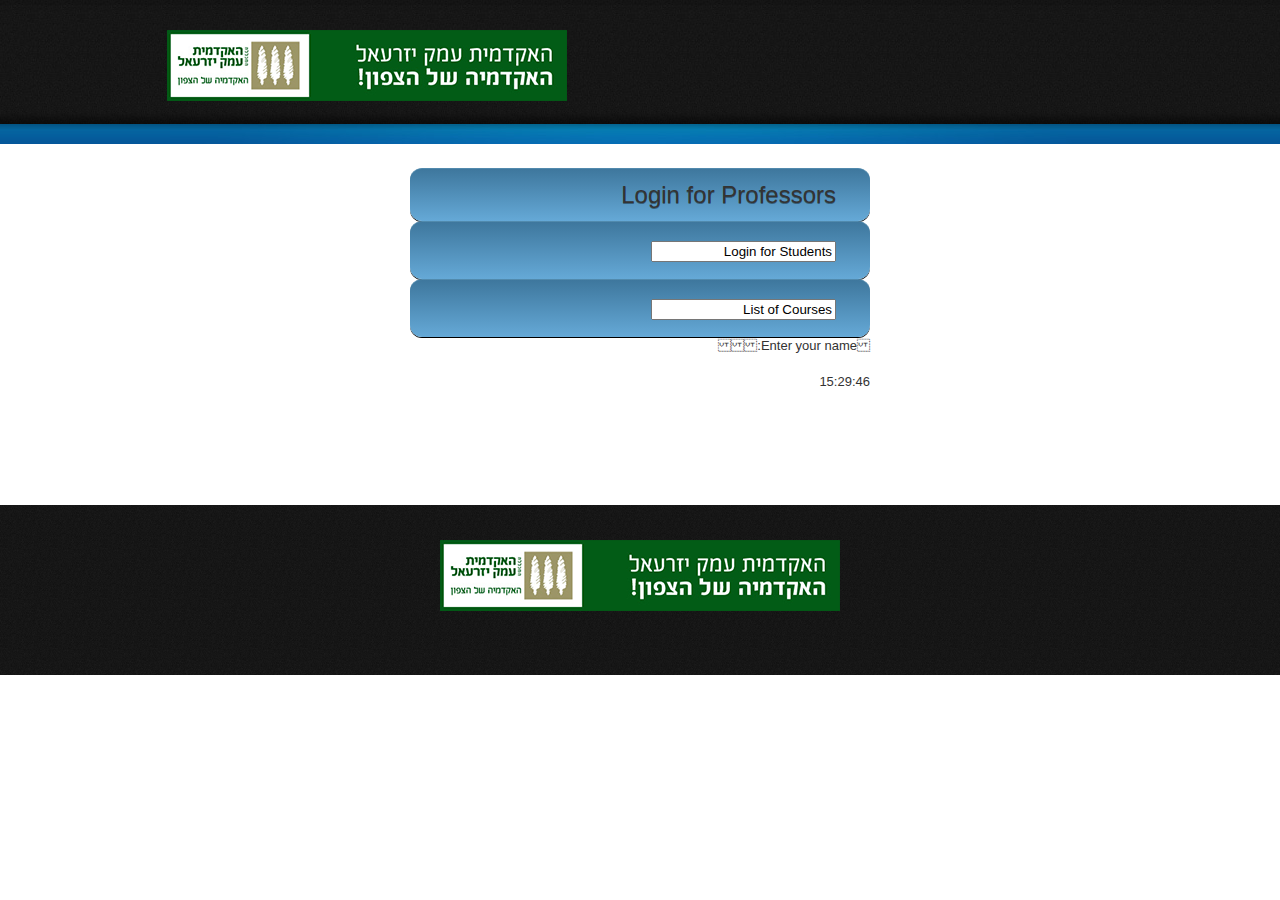
<file: 62600 Internet Technologies/HW/Site-Work1/index.html>
﻿<!DOCTYPE html>
<html lang="he" dir="rtl">
<head>
    <title>מבוא לטכנולוגיות אינטרנט - תרגיל בית 3</title>
    <meta charset="utf-8">
    <link rel="stylesheet" href="css/reset.css" type="text/css" media="screen">
    <link rel="stylesheet" href="css/style.css" type="text/css" media="screen">
    <link rel="stylesheet" href="css/grid.css" type="text/css" media="screen">   
    <link rel="stylesheet" href="css/buttons.css" class="button"> 
    <script src="js/jquery-1.6.3.min.js" type="text/javascript"></script>
    <script src="js/cufon-yui.js" type="text/javascript"></script>
    <script src="js/cufon-replace.js" type="text/javascript"></script>
	<script type="text/javascript" src="js/Arial_400.font.js"></script>
    <script src="js/FF-cash.js" type="text/javascript"></script>
    <script type="text/javascript">

        function startTime() {
            var today = new Date();
            var h = today.getHours();
            var m = today.getMinutes();
            var s = today.getSeconds();
            m = checkTime(m);
            s = checkTime(s);
            document.getElementById('clock').innerHTML = h + ":" + m + ":" + s;
            var t = setTimeout(function () { startTime() }, 500);
        }
        function checkTime(i) {
            if (i < 10) { i = "0" + i };
            return i;
        }
    </script>

    <script runat="server">Sub submit(sender As Object, e As EventArgs)lbl1.Text="Your name is " & txt1.TextEnd Sub</script>
</head>
<body id="page4" onload="startTime()">
    
	<div class="extra">
    	
        <header>
        	<div class="row-top">
				<div class="main">
                	<div class="wrapper">
                    	<h1><a href="index.html"></a></h1>
                       
                        
                    </div>
                </div>
            </div>
            <div class="menu-row">
            	<div class="menu-bg">
                    <div class="main">
                        <!--<nav class="indent-left">
                            <ul class="menu wrapper">
								<li><a href="index.html">מסך הבית</a></li>
                                <li><a href="students.html">מגישים</a></li>
                                <li><a href="files.html">פירוט הקבצים</a></li>
                            </ul>
                        </nav>-->
                    </div>
                </div>
            </div>
            <div class="row-bot">
            	<div class="center-shadow">
                </div>
            </div>
        </header>
        
<!--        <section id="content"><div class="ic"></div>
            <div class="content-bg">
                <div class="main">
                    <div class="container_12">
                        <div class="wrapper img-indent-bot">
                            <article class="grid_12">
                            	<h3 align="center">מסך הבית</h3>
								<br><br>
                                <div class="wrapper p3">
                                	<article class="grid_7 alpha">
                                    	<div class="wrapper">
                                            <div class="extra-wrap">
                                            	<h4 class="p1">מכללה</h4>
                                                <p class="prev-indent-bot">המכללה האקדמית עמק יזרעאל</p>
                                            </div>
                                        </div>
                                    </article>
                                    <article class="grid_7 alpha">
                                    	<div class="wrapper">
                                            <div class="extra-wrap">
                                            	<h4 class="p1">חוג</h4>
                                                <p class="prev-indent-bot">המחלקה למערכות מידע ניהוליות</p>
												<br>
                                            </div>
                                        </div>
                                    </article>
                                    <article class="grid_7 alpha">
                                    	<div class="wrapper">
                                            <div class="extra-wrap">
                                            	<h4 class="p1">קורס</h4>
                                                <p class="prev-indent-bot">מבוא לטכנולוגיות אינטרנט</p>
												<br>
                                            </div>
                                        </div>
                                    </article>
                                    <article class="grid_7 alpha">
                                    	<div class="wrapper">
                                            <div class="extra-wrap">
                                            	<h4 class="p1">מרצה</h4>
                                                <p class="prev-indent-bot">גב' אונקלוס נעמי</p>
												<br>
                                            </div>
                                        </div>
                                    </article>
                                    <article class="grid_7 alpha">
                                    	<div class="wrapper">
                                            <div class="extra-wrap">
                                            	<h4 class="p1">מטלה</h4>
                                                <p class="prev-indent-bot">תרגיל בית 3</p>
												<br>
                                            </div>
                                        </div>
                                    </article>																		
                                </div>
                            </article>
                        </div>
                    </div>
                </div>
                <div class="block"></div>
            </div>
        </section>-->
<!--rom  -->
        <section id="Section2"><div class="ic"></div>
            <div class="content-bg">
                <div class="main">
                    <div class="container_22">

                                  
                        <div class="buttonLogin" id ="ButtonLoginProfessor">Login for Professors</div>
                        <div class="buttonLogin"><input id="ButtonLoginStudent" value="Login for Students" /></div>
                        <div class="buttonLogin"><input id="ButtonCoursesList" value="List of Courses" /></div>
                             
                           <form runat="server">Enter your name:<asp:TextBox id="txt1" runat="server" /><asp:Button OnClick="submit" Text="Submit" runat="server" /><p><asp:Label id="lbl1" runat="server" /></p></form>

                        
                        
                        
                        
                         <div id="clock"></div>
                            
                        </div>
                    </div>
                </div>
                <div class="block"></div>
            </div>
        </section>

<!--  -->


    </div>
	
    <footer>
        <div class="padding">
            <div class="main">
                <div class="container_12">
                    <div class="wrapper">
						<p align="center" style="color:white;font-size:18px;" dir="ltr">
							<img src="images/logo.png" />
						</p>

                    </div>
                </div>
            </div>
        </div>
    </footer>
	<script type="text/javascript"> Cufon.now(); </script>
</body>
</html>
</file>
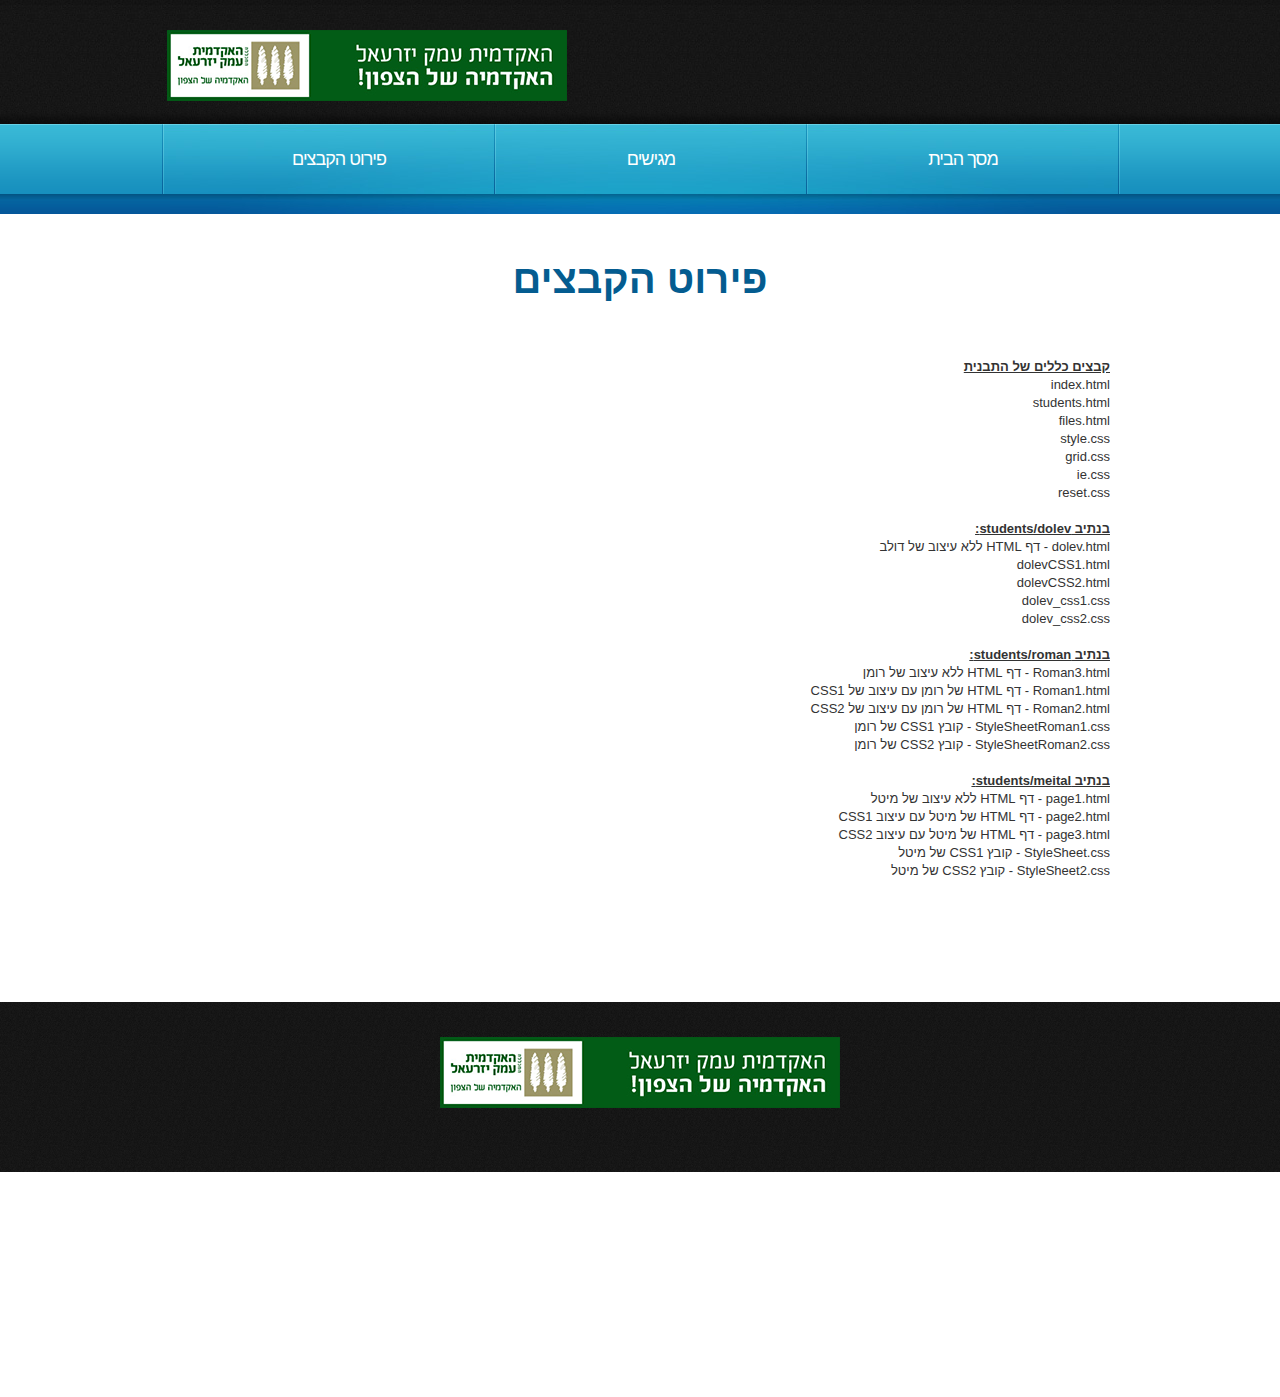
<file: 62600 Internet Technologies/HW/Site-Work1/files.html>
﻿<!DOCTYPE html>
<html lang="he" dir="rtl">
<head>
    <title>דף סטודנט - דולב שור</title>
    <meta charset="utf-8">
    <link rel="stylesheet" href="css/reset.css" type="text/css" media="screen">
    <link rel="stylesheet" href="css/style.css" type="text/css" media="screen">
    <link rel="stylesheet" href="css/grid.css" type="text/css" media="screen">   
    <script src="js/jquery-1.6.3.min.js" type="text/javascript"></script>
    <script src="js/cufon-yui.js" type="text/javascript"></script>
    <script src="js/cufon-replace.js" type="text/javascript"></script>
	<script type="text/javascript" src="js/Arial_400.font.js"></script>
    <script src="js/FF-cash.js" type="text/javascript"></script>
</head>
<body id="page3">
	<div class="extra">
    	
        <header>
        	<div class="row-top">
				<div class="main">
                	<div class="wrapper">
                    	<h1><a href="index.html"></a></h1>
                    </div>
                </div>
            </div>
            <div class="menu-row">
            	<div class="menu-bg">
                    <div class="main">
                        <nav class="indent-left">
                            <ul class="menu wrapper">
								<li><a href="index.html">מסך הבית</a></li>
                                <li><a href="students.html">מגישים</a></li>
                                <li><a href="files.html">פירוט הקבצים</a></li>
                            </ul>
                        </nav>
                    </div>
                </div>
            </div>
            <div class="row-bot">
            	<div class="center-shadow">
                </div>
            </div>
        </header>
        
        <section id="content"><div class="ic"></div>
            <div class="content-bg">
                <div class="main">
                    <div class="container_12">
                        <div class="wrapper img-indent-bot">
                            <article class="grid_12">
                            	<h3 align="center">פירוט הקבצים</h3>
								<br><br>
                                <div class="wrapper p3">
								<p>
								<b><u>קבצים כללים של התבנית</u></b><br>
								index.html <br>
								students.html <br>
								files.html <br>
								style.css <br>
								grid.css <br>
								ie.css <br>
								reset.css
								
								</p>
								<p>
								<b><u>בנתיב students/dolev: </u></b><br>
								dolev.html - דף HTML ללא עיצוב של דולב <br>
								dolevCSS1.html <br>
								dolevCSS2.html <br>
								dolev_css1.css <br>
								dolev_css2.css <br>
								</p>
								<p>
								<b><u>בנתיב students/roman: </u></b><br>
								Roman3.html - דף HTML ללא עיצוב של רומן <br>
								Roman1.html - דף HTML של רומן עם עיצוב של CSS1 <br>
								Roman2.html - דף HTML של רומן עם עיצוב של CSS2 <br>
								StyleSheetRoman1.css - קובץ CSS1 של רומן <br>
								StyleSheetRoman2.css - קובץ CSS2 של רומן 
								</p>
								
								<p>
								<b><u>בנתיב students/meital: </u></b><br>
								page1.html - דף HTML ללא עיצוב של מיטל <br>
								page2.html - דף HTML של מיטל עם עיצוב CSS1 <br>
								page3.html - דף HTML של מיטל עם עיצוב CSS2 <br>
								StyleSheet.css - קובץ CSS1 של מיטל <br>
								StyleSheet2.css - קובץ CSS2 של מיטל
								</p>
								
                                	
                                </div>
                            </article>
                        </div>
                    </div>
                </div>
                <div class="block"></div>
            </div>
        </section>
    </div>
	
    <footer>
        <div class="padding">
            <div class="main">
                <div class="container_12">
                    <div class="wrapper">
						<p align="center" style="color:white;font-size:18px;" dir="ltr">
							<img src="images/logo.png" />
						</p>
                    </div>
                </div>
            </div>
        </div>
    </footer>
	<script type="text/javascript"> Cufon.now(); </script>
</body>
</html>
</file>
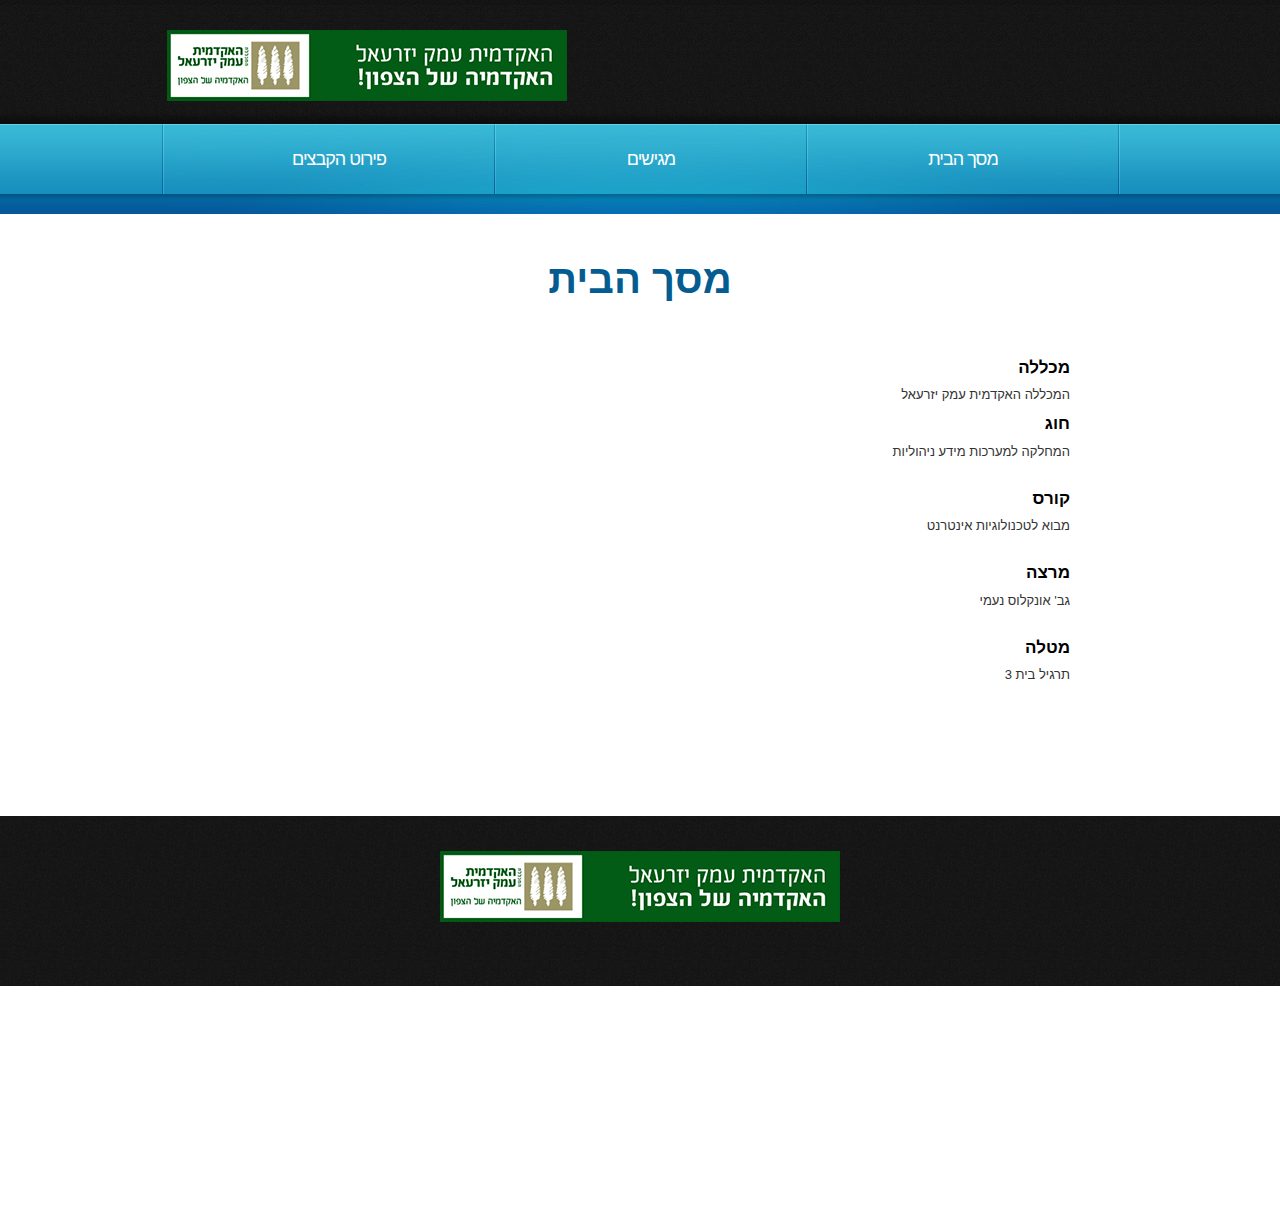
<file: 62600 Internet Technologies/HW/Site-Work1/index2.html>
﻿<!DOCTYPE html>
<html lang="he" dir="rtl">
<head>
    <title>מבוא לטכנולוגיות אינטרנט - תרגיל בית 3</title>
    <meta charset="utf-8">
    <link rel="stylesheet" href="css/reset.css" type="text/css" media="screen">
    <link rel="stylesheet" href="css/style.css" type="text/css" media="screen">
    <link rel="stylesheet" href="css/grid.css" type="text/css" media="screen">   
    <script src="js/jquery-1.6.3.min.js" type="text/javascript"></script>
    <script src="js/cufon-yui.js" type="text/javascript"></script>
    <script src="js/cufon-replace.js" type="text/javascript"></script>
	<script type="text/javascript" src="js/Arial_400.font.js"></script>
    <script src="js/FF-cash.js" type="text/javascript"></script>
</head>
<body id="page3">
	<div class="extra">
    	
        <header>
        	<div class="row-top">
				<div class="main">
                	<div class="wrapper">
                    	<h1><a href="index.html"></a></h1>
                    </div>
                </div>
            </div>
            <div class="menu-row">
            	<div class="menu-bg">
                    <div class="main">
                        <nav class="indent-left">
                            <ul class="menu wrapper">
								<li><a href="index.html">מסך הבית</a></li>
                                <li><a href="students.html">מגישים</a></li>
                                <li><a href="files.html">פירוט הקבצים</a></li>
                            </ul>
                        </nav>
                    </div>
                </div>
            </div>
            <div class="row-bot">
            	<div class="center-shadow">
                </div>
            </div>
        </header>
        
        <section id="content"><div class="ic"></div>
            <div class="content-bg">
                <div class="main">
                    <div class="container_12">
                        <div class="wrapper img-indent-bot">
                            <article class="grid_12">
                            	<h3 align="center">מסך הבית</h3>
								<br><br>
                                <div class="wrapper p3">
                                	<article class="grid_7 alpha">
                                    	<div class="wrapper">
                                            <div class="extra-wrap">
                                            	<h4 class="p1">מכללה</h4>
                                                <p class="prev-indent-bot">המכללה האקדמית עמק יזרעאל</p>
                                            </div>
                                        </div>
                                    </article>
                                    <article class="grid_7 alpha">
                                    	<div class="wrapper">
                                            <div class="extra-wrap">
                                            	<h4 class="p1">חוג</h4>
                                                <p class="prev-indent-bot">המחלקה למערכות מידע ניהוליות</p>
												<br>
                                            </div>
                                        </div>
                                    </article>
                                    <article class="grid_7 alpha">
                                    	<div class="wrapper">
                                            <div class="extra-wrap">
                                            	<h4 class="p1">קורס</h4>
                                                <p class="prev-indent-bot">מבוא לטכנולוגיות אינטרנט</p>
												<br>
                                            </div>
                                        </div>
                                    </article>
                                    <article class="grid_7 alpha">
                                    	<div class="wrapper">
                                            <div class="extra-wrap">
                                            	<h4 class="p1">מרצה</h4>
                                                <p class="prev-indent-bot">גב' אונקלוס נעמי</p>
												<br>
                                            </div>
                                        </div>
                                    </article>
                                    <article class="grid_7 alpha">
                                    	<div class="wrapper">
                                            <div class="extra-wrap">
                                            	<h4 class="p1">מטלה</h4>
                                                <p class="prev-indent-bot">תרגיל בית 3</p>
												<br>
                                            </div>
                                        </div>
                                    </article>																		
                                </div>
                            </article>
                        </div>
                    </div>
                </div>
                <div class="block"></div>
            </div>
        </section>



    </div>
	
    <footer>
        <div class="padding">
            <div class="main">
                <div class="container_12">
                    <div class="wrapper">
						<p align="center" style="color:white;font-size:18px;" dir="ltr">
							<img src="images/logo.png" />
						</p>
                    </div>
                </div>
            </div>
        </div>
    </footer>
	<script type="text/javascript"> Cufon.now(); </script>
</body>
</html>
</file>
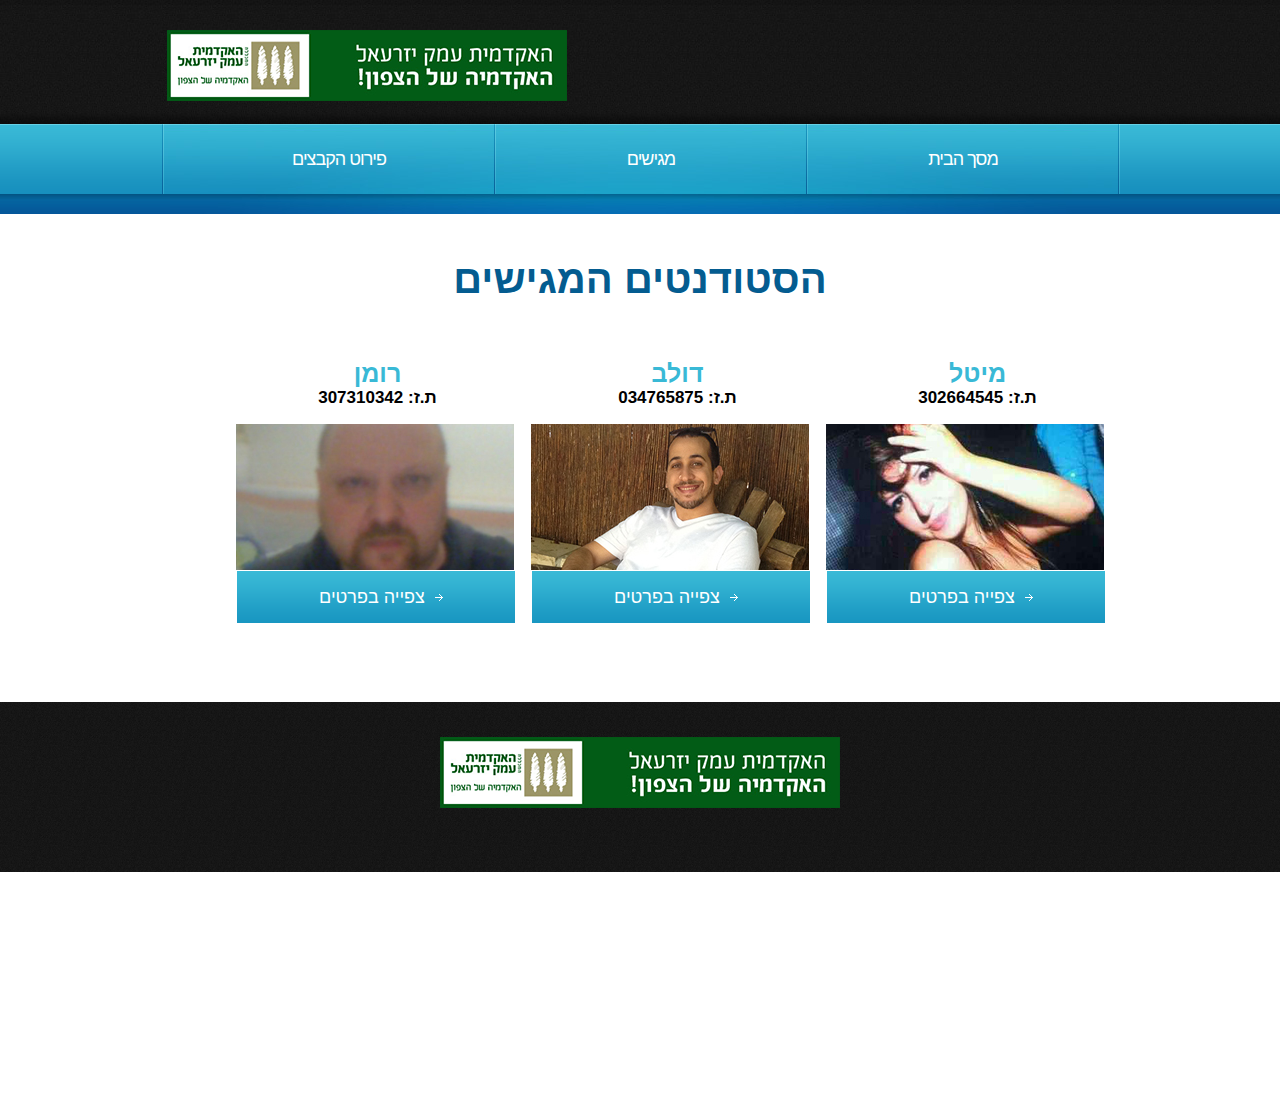
<file: 62600 Internet Technologies/HW/Site-Work1/students.html>
﻿<!DOCTYPE html>
<html lang="he" dir="rtl">
<head>
    <title>מבוא לטכנולוגיות אינטרנט - תרגיל בית 1</title>
	<meta charset="utf-8">
    <link rel="stylesheet" href="css/reset.css" type="text/css" media="screen">
    <link rel="stylesheet" href="css/style.css" type="text/css" media="screen">
    <link rel="stylesheet" href="css/grid.css" type="text/css" media="screen">   
    <script src="js/jquery-1.6.3.min.js" type="text/javascript"></script>
    <script src="js/cufon-yui.js" type="text/javascript"></script>
    <script src="js/cufon-replace.js" type="text/javascript"></script>
	<script type="text/javascript" src="js/Arial_400.font.js"></script>
    <script src="js/FF-cash.js" type="text/javascript"></script>
</head>
<body id="page4">
	<div class="extra">
 
       <header>
        	<div class="row-top">
				<div class="main">
                	<div class="wrapper">
                    	<h1><a href="index.html"></a></h1>
                    </div>
                </div>
            </div>
            <div class="menu-row">
            	<div class="menu-bg">
                    <div class="main">
                        <nav class="indent-left">
                            <ul class="menu wrapper">
								<li><a href="index.html">מסך הבית</a></li>
                                <li><a href="students.html">מגישים</a></li>
                                <li><a href="files.html">פירוט הקבצים</a></li>
                            </ul>
                        </nav>
                    </div>
                </div>
            </div>
            <div class="row-bot">
            	<div class="center-shadow">
                </div>
            </div>
        </header>
        
        <section id="content"><div class="ic"></div>
            <div class="content-bg">
                <div class="main">
                    <div class="container_12">
                        <div class="wrapper">
                            <article class="grid_12">
                            	<h3 align="center">הסטודנטים המגישים</h3>
								<br><br>
                                <div class="wrapper p3" align="center">
                                	<article class="grid_6 alpha">
										<h5>רומן</h5>
										<h4 class="p2">ת.ז: 307310342</h4>
                                        <figure><a href="students/roman/Roman3.html"><img class="img-border" src="images/page4-img1.jpg" alt="" /></a></figure>
                                        <div class="box">
                                        	<div class="padding">
                                            	<a href="students/roman/Roman3.html">צפייה בפרטים</a>
                                            </div>
                                        </div>
                                    </article>
                                    <article class="grid_6">
                                    	<div class="indent-left4">
                                            <h5>דולב</h5>
											<h4 class="p2">ת.ז: 034765875</h4>
                                            <figure><a href="students/dolev/dolev.html"><img class="img-border" src="images/page4-img2.jpg" alt="" /></a></figure>
                                            <div class="box">
                                                <div class="padding">
                                                    <a href="students/dolev/dolev.html">צפייה בפרטים</a>
                                                </div>
                                            </div>
                                        </div>
                                    </article>
									<article class="grid_6 omega">
                                    	<div class="indent-left3">
											<h5>מיטל</h5>
                                            <h4 class="p2">ת.ז: 302664545</h4>
                                            <figure><a href="students/meital/page1.html"><img class="img-border" src="images/page4-img3.jpg" alt="" /></a></figure>
                                            <div class="box">
                                                <div class="padding">
                                                    <a href="students/meital/page1.html" target="_blank">צפייה בפרטים</a>
                                                </div>
                                            </div>
                                        </div>
                                    </article>
									
                                </div>
                            </article>
                        </div>
                    </div>
                </div>
                <div class="block"></div>
            </div>
        </section>
    </div>
	
    <footer>
        <div class="padding">
            <div class="main">
                <div class="container_12">
                    <div class="wrapper">
						<p align="center" style="color:white;font-size:18px;" dir="ltr">
							<img src="images/logo.png" />
						</p>
                    </div>
                </div>
            </div>
        </div>
    </footer>
	<script type="text/javascript"> Cufon.now(); </script>
</body>
</html>
</file>
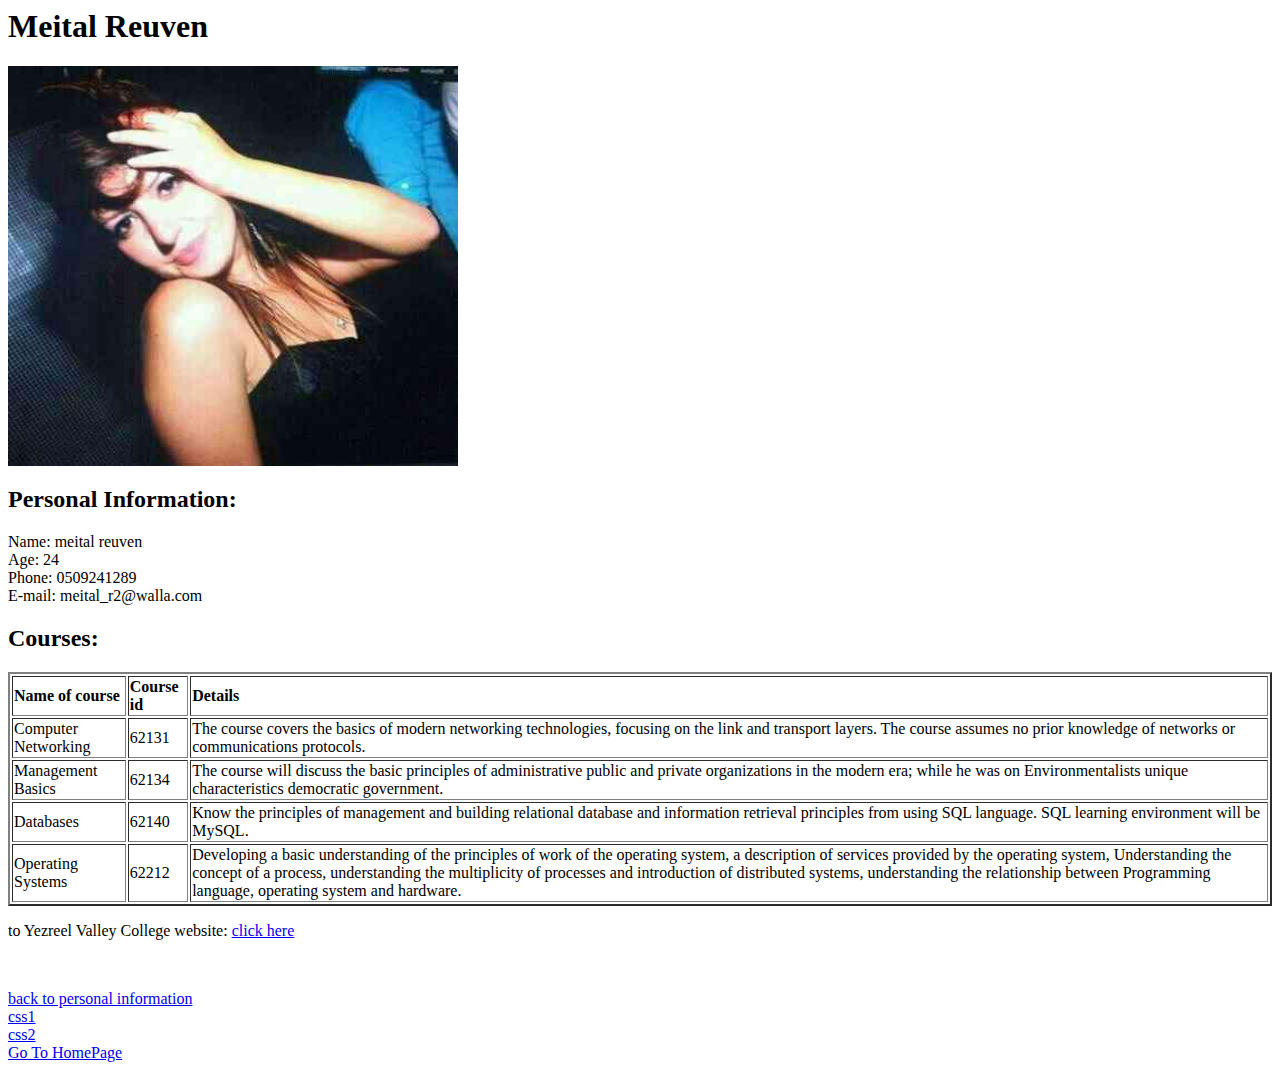
<file: 62600 Internet Technologies/HW/Site-Work1/students/meital/page1.html>
﻿<html>
    <head>
        <title>מיטל ראובן</title>

    </head>
    <body dir="ltr">
        <h1>Meital Reuven</h1>

        <img src="meital.jpg" width="450" height="400" alt="meital reuven" />
        <p></p>
        <h2 id="personal"> Personal Information:</h2>
        <p>Name: meital reuven <br />
           Age: 24 <br />
           Phone: 0509241289 <br />
           E-mail: meital_r2@walla.com
        </p>

        <h2>Courses:</h2>
 
<table border="2">
  <tr>
    <td><b>Name of course</b></td>     
    <td><b>Course id</b></td>    
    <td><b>Details</b></td>     
  </tr>     
  <tr>
    <td>Computer Networking</td>     
    <td>62131</td>  
    <td>The course covers the basics of modern networking technologies, focusing on the link and transport layers.
The course assumes no prior knowledge of networks or communications protocols.</td>     
  </tr>
      <tr>
    <td>Management Basics</td>     
    <td>62134 	</td>  
    <td>The course will discuss the basic principles of administrative public and private organizations in the modern era; while he was on 
Environmentalists unique characteristics democratic government.</td>     
  </tr>
     <tr>
    <td>Databases</td>     
    <td>62140 	</td>  
    <td>Know the principles of management and building relational database and information retrieval principles from using 
SQL language. 
SQL learning environment will be MySQL.</td>     
  </tr>
      <tr>
    <td>Operating Systems</td>     
    <td>62212</td>  
    <td>Developing a basic understanding of the principles of work of the operating system, a description of services provided by the operating system, 
Understanding the concept of a process, understanding the multiplicity of processes and introduction of distributed systems, understanding the relationship between 
Programming language, operating system and hardware.</td>     
  </tr>
</table>

    <p>to Yezreel Valley College website:  <a href="http://www.yvc.ac.il/" target="_blank">click here </a></p>
      
      <br />
     
        <p>
            <a href="#personal">back to personal information</a><br />
            <a href="page2.html">css1 </a><br />
            <a href="page3.html">css2</a> <br />
			<a href="../../students.html">Go To HomePage</a>
        </p>
    </body>
</html>
</file>
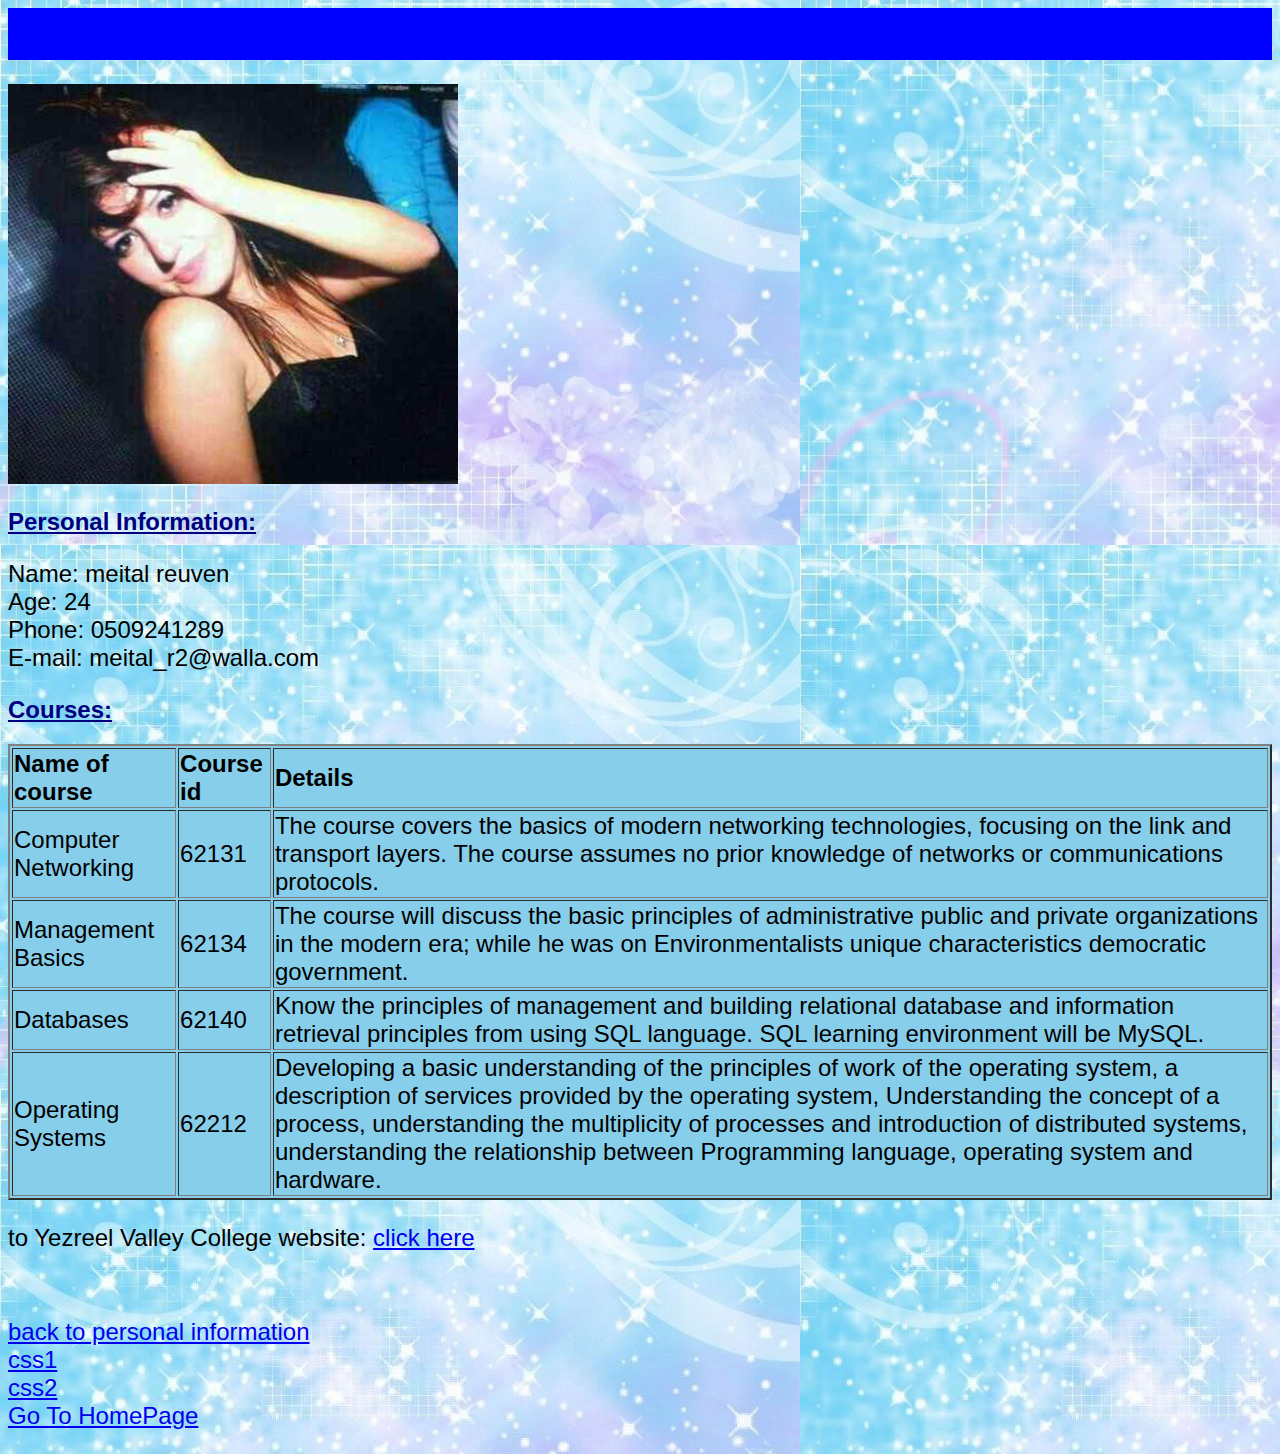
<file: 62600 Internet Technologies/HW/Site-Work1/students/meital/page2.html>
<html>
    <head>
        <title>���� �����</title>
               <link rel="stylesheet" type="text/css" href="StyleSheet.css"/>

    </head>
    <body dir="ltr">
       
          <marquee><h1>Meital Reuven</h1></marquee>
         <p></p>
        <img src="meital.jpg" width="450" height="400" alt="meital reuven" />
        <p></p>
        <h2 id="personal"> Personal Information:</h2>
        <p>Name: meital reuven <br />
           Age: 24 <br />
           Phone: 0509241289 <br />
           E-mail: meital_r2@walla.com
        </p>

        <h2>Courses:</h2>
 
<table border="2" id="HiglightRow">
  <tr>
    <td><b>Name of course</b></td>     
    <td><b>Course id</b></td>    
    <td><b>Details</b></td>     
  </tr>     
  <tr>
    <td>Computer Networking</td>     
    <td>62131</td>  
    <td>The course covers the basics of modern networking technologies, focusing on the link and transport layers.
The course assumes no prior knowledge of networks or communications protocols.</td>     
  </tr>
      <tr>
    <td>Management Basics</td>     
    <td>62134 	</td>  
    <td>The course will discuss the basic principles of administrative public and private organizations in the modern era; while he was on 
Environmentalists unique characteristics democratic government.</td>     
  </tr>
     <tr>
    <td>Databases</td>     
    <td>62140 	</td>  
    <td>Know the principles of management and building relational database and information retrieval principles from using 
SQL language. 
SQL learning environment will be MySQL.</td>     
  </tr>
      <tr>
    <td>Operating Systems</td>     
    <td>62212</td>  
    <td>Developing a basic understanding of the principles of work of the operating system, a description of services provided by the operating system, 
Understanding the concept of a process, understanding the multiplicity of processes and introduction of distributed systems, understanding the relationship between 
Programming language, operating system and hardware.</td>     
  </tr>
</table>
    <p>to Yezreel Valley College website:  <a href="http://www.yvc.ac.il/" target="_blank">click here </a></p>
      
      <br />
        <p>
            <a href="#personal">back to personal information</a><br />
            <a href="page2.html">css1 </a><br />
            <a href="page3.html">css2</a> <br />
			<a href="../../students.html">Go To HomePage</a>
        </p>
    </body>
</html>
</file>
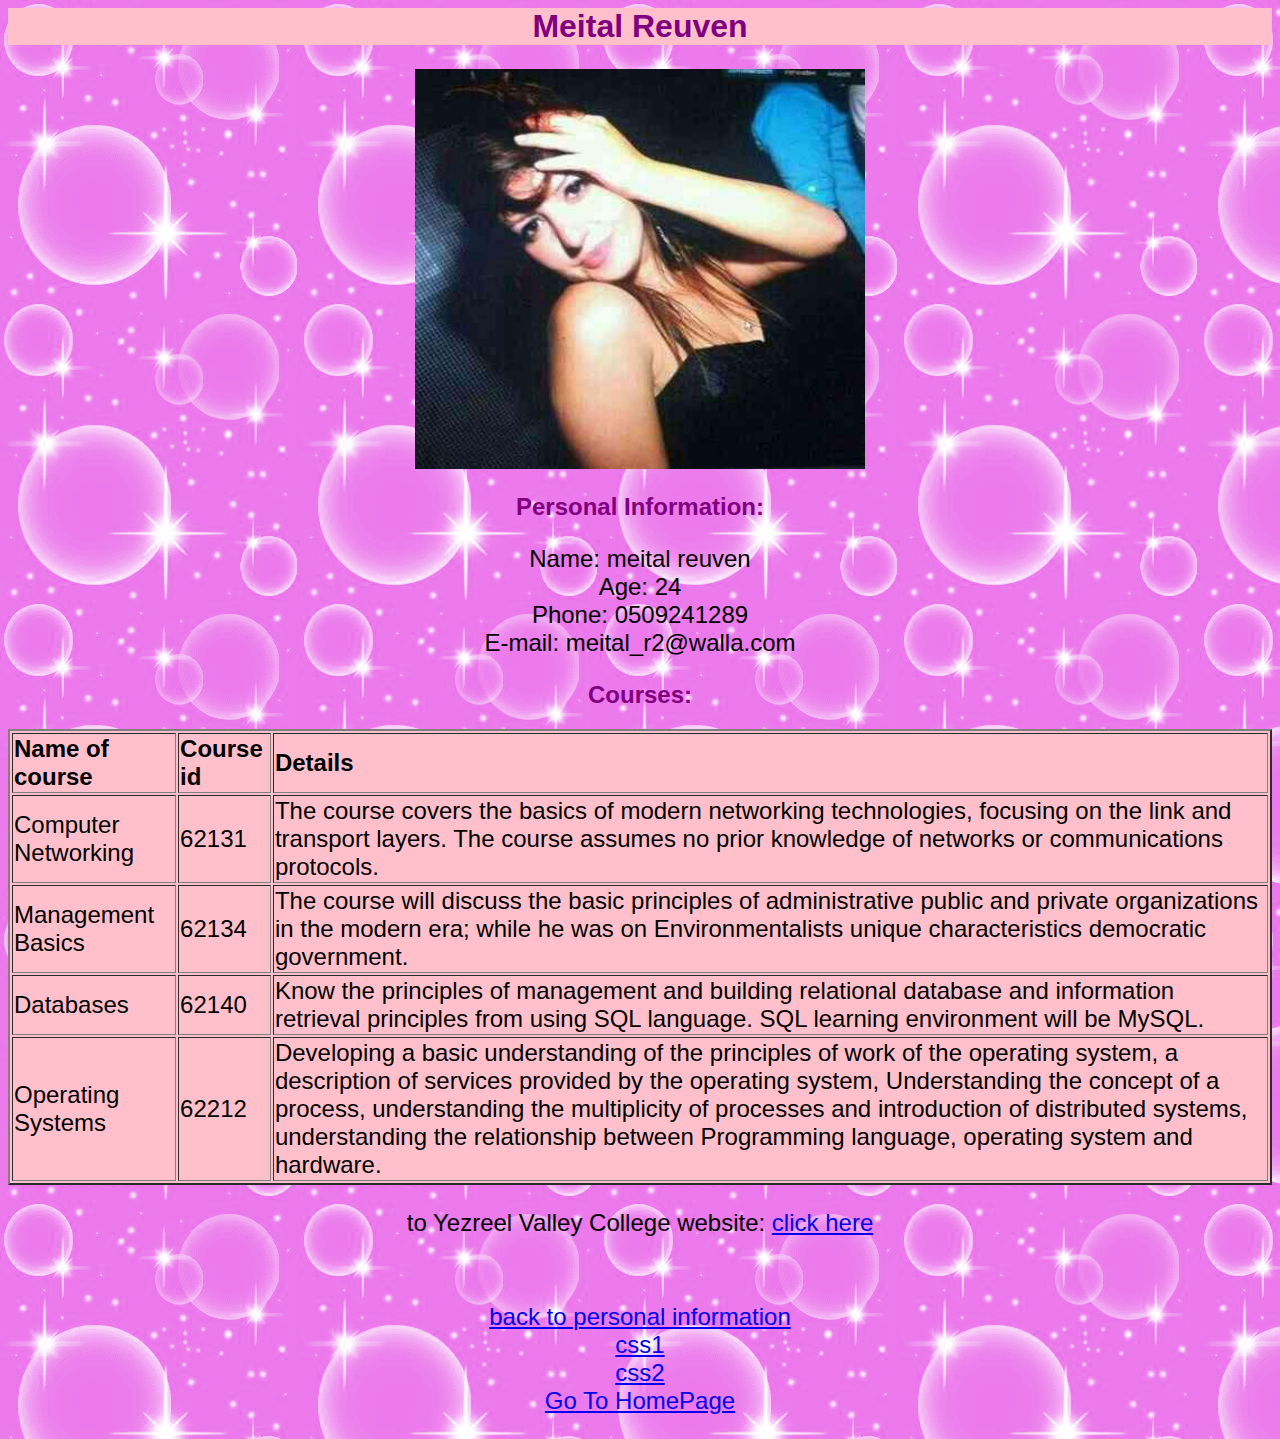
<file: 62600 Internet Technologies/HW/Site-Work1/students/meital/page3.html>
<html>
    <head>
        <title>���� �����</title>

               <link rel="stylesheet" type="text/css" href="StyleSheet1.css"/>

    </head>
    <body dir="ltr">

       <h1>Meital Reuven</h1>
        <p></p>
        <img src="meital.jpg" width="450" height="400" alt="meital reuven" />
        <p></p>
        <h2 id="personal"> Personal Information:</h2>
        <p>Name: meital reuven <br />
           Age: 24 <br />
           Phone: 0509241289 <br />
           E-mail: meital_r2@walla.com
        </p>

        <h2>Courses:</h2>
 
<table border="2" id="HiglightRow">
  <tr>
    <td><b>Name of course</b></td>     
    <td><b>Course id</b></td>    
    <td><b>Details</b></td>     
  </tr>     
  <tr>
    <td>Computer Networking</td>     
    <td>62131</td>  
    <td>The course covers the basics of modern networking technologies, focusing on the link and transport layers.
The course assumes no prior knowledge of networks or communications protocols.</td>     
  </tr>
      <tr>
    <td>Management Basics</td>     
    <td>62134 	</td>  
    <td>The course will discuss the basic principles of administrative public and private organizations in the modern era; while he was on 
Environmentalists unique characteristics democratic government.</td>     
  </tr>
     <tr>
    <td>Databases</td>     
    <td>62140 	</td>  
    <td>Know the principles of management and building relational database and information retrieval principles from using 
SQL language. 
SQL learning environment will be MySQL.</td>     
  </tr>
      <tr>
    <td>Operating Systems</td>     
    <td>62212</td>  
    <td>Developing a basic understanding of the principles of work of the operating system, a description of services provided by the operating system, 
Understanding the concept of a process, understanding the multiplicity of processes and introduction of distributed systems, understanding the relationship between 
Programming language, operating system and hardware.</td>     
  </tr>
</table>

    <p>to Yezreel Valley College website:  <a href="http://www.yvc.ac.il/" target="_blank">click here </a></p>
      <br />
        <p>
            <a href="#personal">back to personal information</a><br />
            <a href="page2.html">css1 </a><br />
            <a href="page3.html">css2</a> <br />
			<a href="../../students.html">Go To HomePage</a>
        </p>
    </body>
</html>
</file>
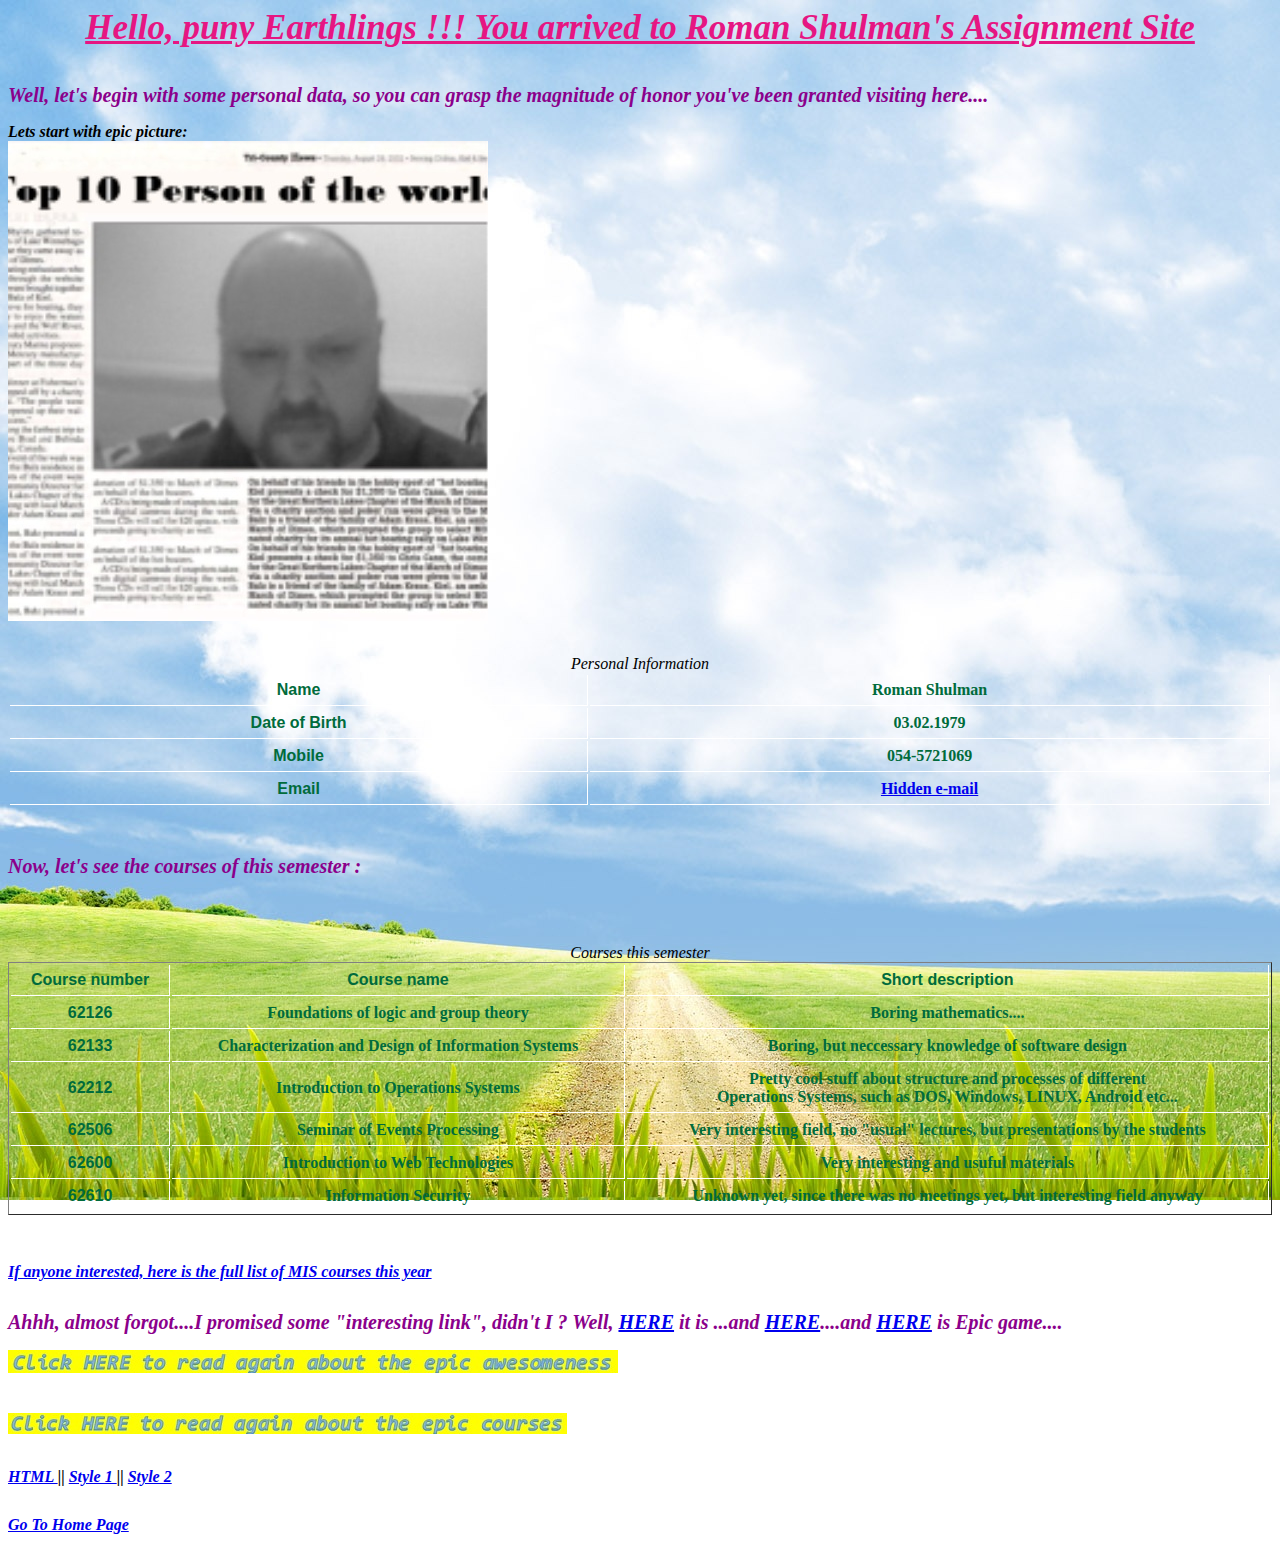
<file: 62600 Internet Technologies/HW/Site-Work1/students/roman/Roman1.html>
﻿<!DOCTYPE html>
<html xmlns="http://www.w3.org/1999/xhtml">
<head>
    <link rel="stylesheet" type="text/css" href="StyleSheetRoman1.css"/> 
    <title>Assignment number 1</title>
</head>
<body>
    
    <li><a name="intro">
     Hello, puny Earthlings !!! You arrived to Roman Shulman's Assignment Site <!--big flashy style--></li> <br /><br />
    <lu>Well, let's begin with some personal data, so you can grasp the magnitude of honor you've been granted visiting here....</lu><!--smaller, but still flashy style-->
    </a>
    <p>
		Lets start with epic picture:<br />
        <img src="me1.jpg">      <br />
        <TABLE border="0">
        <CAPTION><EM>   Personal Information   </EM> </CAPTION>
        
        <TR><TH>   Name   </TH><TD>   Roman Shulman   </TD>
        <TR><TH>Date of Birth</TH><TD> 03.02.1979</TD>
        <TR><TH>   Mobile   </TH><TD>   054-5721069   </TD>
        <TR><TH>   Email    </TH><TD><a href ="mailto:deathwalker216@gmail.com">   Hidden e-mail   </a><br /></TD>
        </TR>
        </TABLE>
    </p><br />
    <lu>Now, let's see the courses of this semester :</lu><br /><br /><br />
    
    <p><a name="courses"></a>
        <TABLE border="1">
        <CAPTION><EM>   Courses this semester   </EM> </CAPTION>
        <TR><TH>Course number</TH>
        <TH>Course name</TH>
        <TH>Short description</TH></TR>
        <TR><TH>62126</TH><TD>Foundations of logic and group theory</TD><td>Boring mathematics....</td>
        
        <TR><TH>62133</TH><TD>Characterization and Design of Information Systems</TD><td>Boring, but neccessary knowledge of software design</td>
        <TR><TH>62212</TH><TD>Introduction to Operations Systems</TD><td>Pretty cool stuff about structure and processes of different <br /> Operations Systems, such as DOS, Windows, LINUX, Android etc...</td></TR>
        
        <TR><TH>62506</TH><TD>Seminar of Events Processing </TD><td>Very interesting field, no "usual" lectures, but presentations by the students</td>
        <TR><TH>62600</TH><TD>Introduction to Web Technologies </TD><td>Very interesting and usuful materials</td>
        <TR><TH>62610</TH><TD>Information Security</TD><td>Unknown yet, since there was no meetings yet, but interesting field anyway</td>
        </TABLE>
        <br /></p>
        <a href="http://yvc.ac.il/res/general_files/%D7%A9%D7%A0%D7%AA%D7%95%D7%9F/2013-2014/%D7%94%D7%97%D7%95%D7%92_%D7%9C%D7%9E%D7%A2%D7%A8%D7%9B%D7%95%D7%AA_%D7%9E%D7%99%D7%93%D7%A2_%D7%A0%D7%99%D7%94%D7%95%D7%9C%D7%99%D7%95%D7%AA.pdf">
         <p>   If anyone interested, here is the full list of MIS courses this year</a></p>
        
    

     
    <lu>Ahhh, almost forgot....I promised some "interesting link", didn't I ? Well, <a href="http://www.ynet.co.il/home/0,7340,L-8,00.html">HERE</a> it is ...and <a href="https://en.wikipedia.org/wiki/Main_Page">HERE</a>....and <a href="http://worldoftanks.eu/">HERE</a> is Epic game....</lu>

    <!--<br /><br /><br /><br /><br /><br /><br /><br /><br /><br /><br /><br /><br /><br /><br /><br />-->
    <br />
    <p><a href="#intro"><img src="Click_HERE_Info.jpg"></a><br /><br /><br />
    <a href="#courses"><img src="Click_HERE_Courses.jpg"></a></p>
	<p><a href="Roman3.html"> HTML </a> || <a href="Roman1.html"> Style 1 </a> || <a href="Roman2.html"> Style 2 </a></p>
	<p><a href="../../students.html">Go To Home Page</a></p>


</body>
</html>
</file>
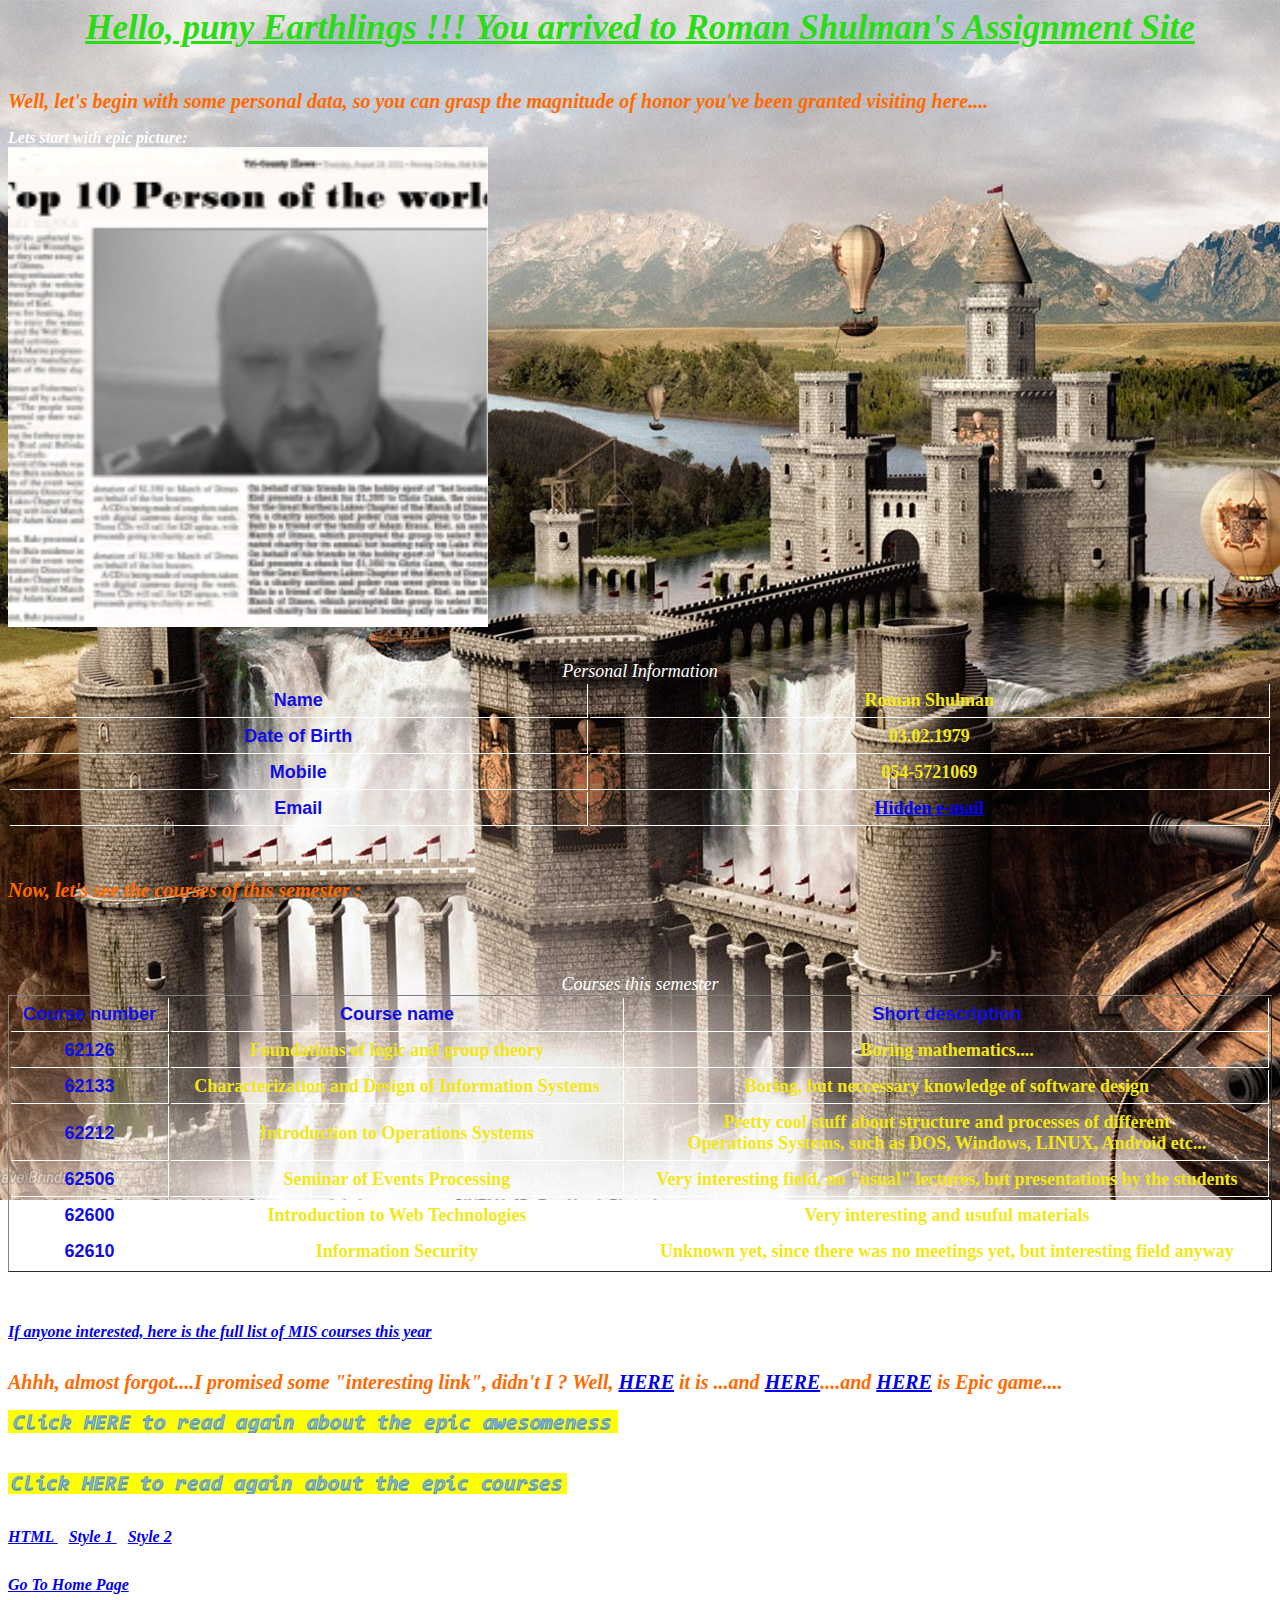
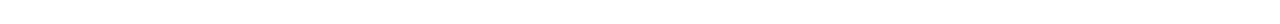
<file: 62600 Internet Technologies/HW/Site-Work1/students/roman/Roman2.html>
﻿<!DOCTYPE html>
<html xmlns="http://www.w3.org/1999/xhtml">
<head>
    <link rel="stylesheet" type="text/css" href="StyleSheetRoman2.css"/> 
    <title>Assignment number 1</title>
</head>
<body>
    
    <li><a name="intro">
     Hello, puny Earthlings !!! You arrived to Roman Shulman's Assignment Site <!--big flashy style--></li> <br /><br />
    <lu>Well, let's begin with some personal data, so you can grasp the magnitude of honor you've been granted visiting here....</lu><!--smaller, but still flashy style-->
    </a>
    <p>
		Lets start with epic picture:<br />
        <img src="me1.jpg">      <br />
        <TABLE border="0">
        <CAPTION><EM>   Personal Information   </EM> </CAPTION>
        
        <TR><TH>   Name   </TH><TD>   Roman Shulman   </TD>
        <TR><TH>Date of Birth</TH><TD> 03.02.1979</TD>
        <TR><TH>   Mobile   </TH><TD>   054-5721069   </TD>
        <TR><TH>   Email    </TH><TD><a href ="mailto:deathwalker216@gmail.com">   Hidden e-mail   </a><br /></TD>
        </TR>
        </TABLE>
    </p><br />
    <lu>Now, let's see the courses of this semester :</lu><br /><br /><br />
    
    <p><a name="courses"></a>
        <TABLE border="1">
        <CAPTION><EM>   Courses this semester   </EM> </CAPTION>
        <TR><TH>Course number</TH>
        <TH>Course name</TH>
        <TH>Short description</TH></TR>
        <TR><TH>62126</TH><TD>Foundations of logic and group theory</TD><td>Boring mathematics....</td>
        
        <TR><TH>62133</TH><TD>Characterization and Design of Information Systems</TD><td>Boring, but neccessary knowledge of software design</td>
        <TR><TH>62212</TH><TD>Introduction to Operations Systems</TD><td>Pretty cool stuff about structure and processes of different <br /> Operations Systems, such as DOS, Windows, LINUX, Android etc...</td></TR>
        
        <TR><TH>62506</TH><TD>Seminar of Events Processing </TD><td>Very interesting field, no "usual" lectures, but presentations by the students</td>
        <TR><TH>62600</TH><TD>Introduction to Web Technologies </TD><td>Very interesting and usuful materials</td>
        <TR><TH>62610</TH><TD>Information Security</TD><td>Unknown yet, since there was no meetings yet, but interesting field anyway</td>
        </TABLE>
        <br /></p>
        <a href="http://yvc.ac.il/res/general_files/%D7%A9%D7%A0%D7%AA%D7%95%D7%9F/2013-2014/%D7%94%D7%97%D7%95%D7%92_%D7%9C%D7%9E%D7%A2%D7%A8%D7%9B%D7%95%D7%AA_%D7%9E%D7%99%D7%93%D7%A2_%D7%A0%D7%99%D7%94%D7%95%D7%9C%D7%99%D7%95%D7%AA.pdf">
         <p>   If anyone interested, here is the full list of MIS courses this year</a></p>
        
    

     
    <lu>Ahhh, almost forgot....I promised some "interesting link", didn't I ? Well, <a href="http://www.ynet.co.il/home/0,7340,L-8,00.html">HERE</a> it is ...and <a href="https://en.wikipedia.org/wiki/Main_Page">HERE</a>....and <a href="http://worldoftanks.eu/">HERE</a> is Epic game....</lu>

    <!--<br /><br /><br /><br /><br /><br /><br /><br /><br /><br /><br /><br /><br /><br /><br /><br />-->
    <br />
    <p><a href="#intro"><img src="Click_HERE_Info.jpg"></a><br /><br /><br />
    <a href="#courses"><img src="Click_HERE_Courses.jpg"></a></p>
	<p><a href="Roman3.html"> HTML </a> || <a href="Roman1.html"> Style 1 </a> || <a href="Roman2.html"> Style 2 </a></p>
	<p><a href="../../students.html">Go To Home Page</a></p>


</body>
</html>
</file>
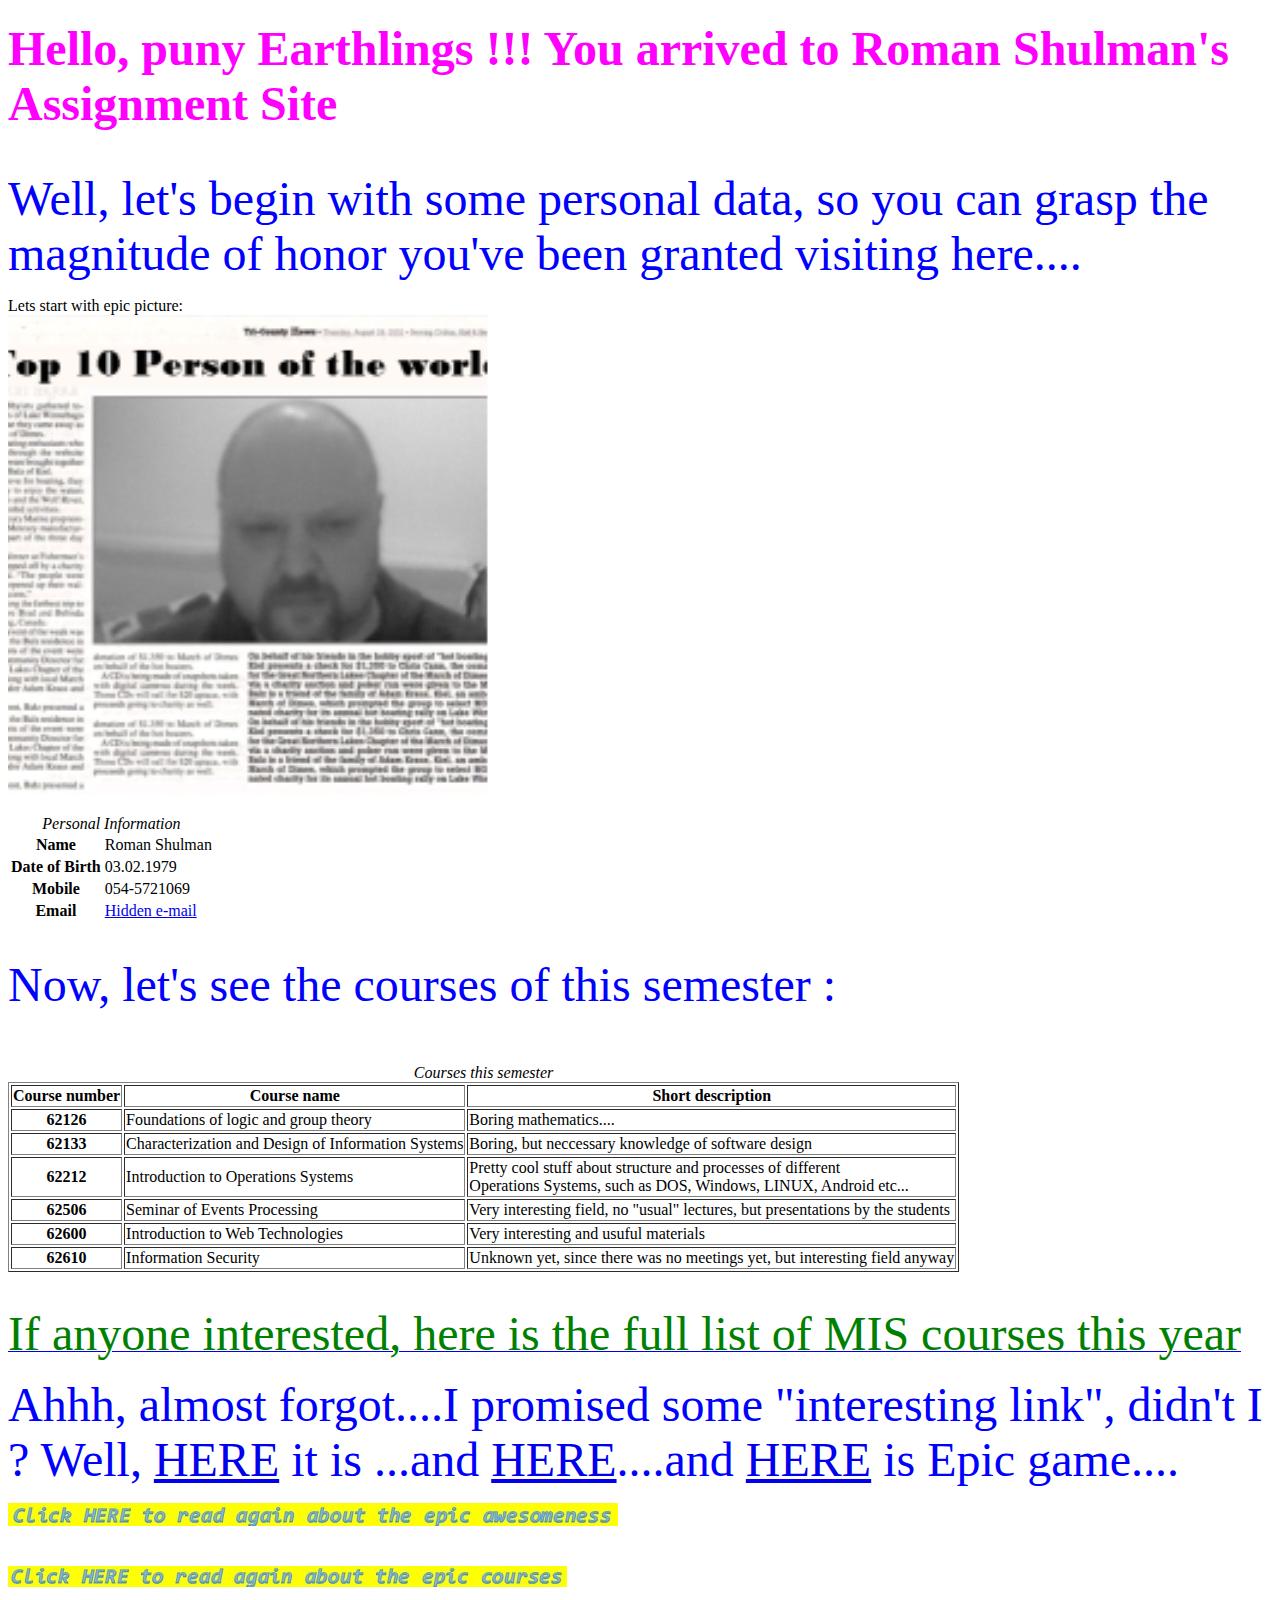
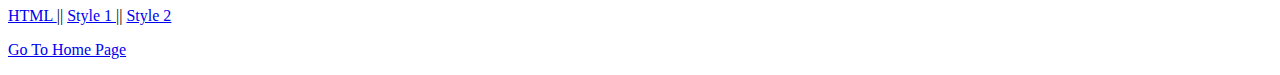
<file: 62600 Internet Technologies/HW/Site-Work1/students/roman/Roman3.html>
﻿<!DOCTYPE html>
<html xmlns="http://www.w3.org/1999/xhtml">
<head>
    <title>Assignment number 1</title>
</head>
<body>
    
    <a name="intro">
    <h1><font color="Magenta" size="36px"> Hello, puny Earthlings !!! You arrived to Roman Shulman's Assignment Site <!--big flashy style--></font> </h1></a><br />
    <font color="Blue"><font size="20px">Well, let's begin with some personal data, so you can grasp the magnitude of honor you've been granted visiting here....<!--smaller, but still flashy style--></font></font>
    
    <p>
		Lets start with epic picture:<br />
        <img src="me1.jpg">      <br />
        <TABLE border="0">
        <CAPTION><EM>   Personal Information   </EM> </CAPTION>
        
        <TR><TH>   Name   </TH><TD>   Roman Shulman   </TD>
        <TR><TH>Date of Birth</TH><TD> 03.02.1979</TD>
        <TR><TH>   Mobile   </TH><TD>   054-5721069   </TD>
        <TR><TH>   Email    </TH><TD><a href ="mailto:deathwalker216@gmail.com">   Hidden e-mail   </a><br /></TD>
        </TR>
        </TABLE>
    </p><br />
    <font color="Blue"><font size=20px>Now, let's see the courses of this semester :</font></font><br /><br /><br />
    
    <p><a name="courses"></a>
        <TABLE border="1">
        <CAPTION><EM>   Courses this semester   </EM> </CAPTION>
        <TR><TH>Course number</TH>
        <TH>Course name</TH>
        <TH>Short description</TH></TR>
        <TR><TH>62126</TH><TD>Foundations of logic and group theory</TD><td>Boring mathematics....</td>
        
        <TR><TH>62133</TH><TD>Characterization and Design of Information Systems</TD><td>Boring, but neccessary knowledge of software design</td>
        <TR><TH>62212</TH><TD>Introduction to Operations Systems</TD><td>Pretty cool stuff about structure and processes of different <br /> Operations Systems, such as DOS, Windows, LINUX, Android etc...</td></TR>
        
        <TR><TH>62506</TH><TD>Seminar of Events Processing </TD><td>Very interesting field, no "usual" lectures, but presentations by the students</td>
        <TR><TH>62600</TH><TD>Introduction to Web Technologies </TD><td>Very interesting and usuful materials</td>
        <TR><TH>62610</TH><TD>Information Security</TD><td>Unknown yet, since there was no meetings yet, but interesting field anyway</td>
        </TABLE>
        <br /></p>
        <a href="http://yvc.ac.il/res/general_files/%D7%A9%D7%A0%D7%AA%D7%95%D7%9F/2013-2014/%D7%94%D7%97%D7%95%D7%92_%D7%9C%D7%9E%D7%A2%D7%A8%D7%9B%D7%95%D7%AA_%D7%9E%D7%99%D7%93%D7%A2_%D7%A0%D7%99%D7%94%D7%95%D7%9C%D7%99%D7%95%D7%AA.pdf">
         <p><font color="Green"><font size="20px">   If anyone interested, here is the full list of MIS courses this year</font></font></a></p>
        
    

     
    <font color="Blue"><font size="20px">Ahhh, almost forgot....I promised some "interesting link", didn't I ? Well, <a href="http://www.ynet.co.il/home/0,7340,L-8,00.html">HERE</a> it is ...and <a href="https://en.wikipedia.org/wiki/Main_Page">HERE</a>....and <a href="http://worldoftanks.eu/">HERE</a> is Epic game....</font></font>

    <!--<br /><br /><br /><br /><br /><br /><br /><br /><br /><br /><br /><br /><br /><br /><br /><br />-->
    <br />
    <p><a href="#intro"><img src="Click_HERE_Info.jpg"></a><br /><br /><br />
    <a href="#courses"><img src="Click_HERE_Courses.jpg"></a></p>
	<p><a href="Roman3.html"> HTML </a> || <a href="Roman1.html"> Style 1 </a> || <a href="Roman2.html"> Style 2 </a></p>
	<p><a href="../../students.html">Go To Home Page</a></p>


</body>
</html>
</file>
<file: 62600 Internet Technologies/HW/Site-Work1/css/style.css>
/* Getting the new tags to behave */
article, aside, audio, canvas, command, datalist, details, embed, figcaption, figure, footer, header, hgroup, keygen, meter, nav, output, progress, section, source, video {display:block}
mark, rp, rt, ruby, summary, time {display:inline}

/* Global properties ======================================================== */
html {width:100%}
/*body {font-family:Arial, Helvetica, sans-serif; font-size:100%; color:#333; min-width:960px; background:#f1f1f1} */ /*Original*/
body {font-family:Arial, Helvetica, sans-serif; font-size:100%; color:#333; min-width:960px;}
.ic {border:0;float:right;background:#fff;color:#f00;width:50%;line-height:10px;font-size:10px;margin:-220% 0 0 0;overflow:hidden;padding:0}
.main {
	width:960px; 	
	padding:0;
	margin:0 auto;
	font-size:0.8125em;
	line-height:1.3846em;
}

a {color:#39b9d6; outline:none}
a:hover {text-decoration:none}


.wrapper {width:100%; overflow:hidden; position:relative; }
.extra-wrap {overflow:hidden}
 
p {margin-bottom:18px}
.p1 {margin-bottom:8px}
.p2 {margin-bottom:15px}
.p3 {margin-bottom:30px;
    top: 0px;
    right: 0px;
}
.p4 {margin-bottom:60px}
.p5 {margin-bottom:50px}

.reg {text-transform:uppercase}

.fleft {float:left}
.fright {float:right}

.alignright {text-align:right}
.aligncenter {text-align:center}


.color-1 {color:#fff}
.color-2 {color:#333}
.color-3 {color:#39b9d6}

.img-border {border:1px solid #fff}





/*********************************boxes**********************************/
.indent {padding:20px}
.indent-top {padding-top:24px}
.indent-left {padding-left:2px}
.indent-left2 {padding-left:40px}
.indent-left3 {padding-left:20px}
.indent-left4 {padding-left:10px}
.indent-right {padding-right:50px}

.indent-bot {margin-bottom:20px}
.indent-bot2 {margin-bottom:28px}

.prev-indent-bot {margin-bottom:10px}
.img-indent-bot {margin-bottom:25px}
.margin-bot {margin-bottom:35px}

.img-indent {float:left; margin:0 20px 0px 0}	
.img-indent2 {float:left; margin:0 15px 0px 60px}	
.img-indent3 {float:left; margin:0 6px 0px 0}	

.buttons a:hover {cursor:pointer}

.menu li a,
.list-1 li a,
.list-2 li a,
.link,
.button,
h1 a {text-decoration:none}	

/*********************************header*************************************/
header {
	width:100%;
	position:relative; 
	z-index:2;
}
.row-top {
	width:100%;
	height:124px;
	background:url(../images/row-top-tail.jpg) center top repeat-x;
	overflow:hidden;
}

h1 {
	padding:30px 0 0 7px; 
	position:relative;
	float:left;
}
	h1 a {
		display:block; 
		width:450px;
		height:100px;
		text-indent:-9999em;
		background:url(../images/logo.png) 0 0 no-repeat;
	}

#icons {float:right;padding:30px 9px 0 0}
#icons li {float:left;padding-left:14px}	
	
/***** menu *****/
.menu-row {
	width:100%;
	background:url(../images/menu-row-tail.gif) center top repeat-x #178fbe;
}
.menu-bg {
	width:100%;
	background:url(../images/menu-bg.jpg) center top no-repeat;
}
.menu {
	padding:0 0 0 0; 
	background:url(../images/menu-spacer.gif) left top no-repeat;
}
.menu li {
	float:right; 
	position:relative;
	background:url(../images/menu-spacer.gif) right top no-repeat;
	padding-right:2px;
}
.menu li a {
	display:block; 
	font-size:18px; 
	line-height:3em; 
	width:310px;
	padding:8px 0 8px;
	text-align:center;
	color:#fff; 
	text-transform:uppercase; 
	letter-spacing:-1px;
}
.menu li.active a,
.menu > li > a:hover {color:#000}

.row-bot {
	width:100%;
	min-height:20px;
	background:url(../images/row-bot-tail2.gif) center top repeat-x;
}
	#page1 .row-bot {background-image:url(../images/row-bot-tail.gif)}
.center-shadow {
	width:100%;
	height:100%;
	min-height:20px;
	background:url(../images/center-shadow2.jpg) center top no-repeat;
}
	#page1 .center-shadow {background:url(../images/center-shadow.png) center top no-repeat}

/********************
 * FEATURE CAROUSEL *
 ********************/
.carousel-container {
  position:relative;
  width:960px;
  margin:0 auto;
}
#carousel {
  height:449px;
  width:960px;
  position:relative;
}
.carousel-image {
  border:0;
  display:block;
}
.carousel-feature {
  position:absolute;
  top:-1000px;
  left:-1000px;
  cursor:pointer;
}

/*********************************content*************************************/
#content {
	width:100%; 
	border-top:1px solid #fff;
	background:url(../images/content-tail.gif) center top repeat-x #ffffff;
	padding:0;
	position:relative;
	z-index:1;
}
	#page1 #content {border-top:none; background:none; padding:43px 0 60px}

.content-bg {
	width:100%;
	padding:24px 0 49px;
	/*background:url(../images/content-bg.jpg) center top no-repeat; */
	background:#ffffff;
}

h3 {
	font-size:40px; 
	line-height:2em; 
	color:#045c90;
	margin-bottom:3px;
}
h4 {
	font-size:17px; 
	line-height:1.2em; 
	color:#000000;
	text-transform:uppercase;
}
	h4 em {
		display:block;
		color:#333;
		text-transform:none;
	}
	h4 strong {
		display:block;
		margin-top:-3px;
	}
h6 {color:#000}

h5 {
	font-size:25px; 
	line-height:1.2em; 
	color:#39b9d6;
	text-transform:uppercase;
}


.text-1 {
	display:block;
	font-size:22px;
	line-height:30px;
	color:#000000;
}
.text-2 {
	display:block;
	color:#929292;
}

.title {
	display:block;
	font-size:18px;
	line-height:24px;
	color:#39b9d6;
}

.border-bot {
	width:100%; 
	padding-bottom:20px; 
	background:url(../images/pic-1.gif) 0 bottom repeat-x;
}

.box {
	width:278px; 
	background:url(../images/box-tail.gif) 0 0 repeat-x #1896c1;
}
	.box .padding {padding:15px 10px 15px 20px}
	.box a {
		display:inline-block;
		padding-right:18px;
		font-size:18px;
		line-height:1.222em;
		color:#fff;
		background:url(../images/marker-3.gif) right 8px no-repeat;
		text-transform:uppercase;
		text-decoration:none;
		-webkit-transition: all 0.25s ease;
		-moz-transition: all 0.25s ease;
		-o-transition: all 0.25s ease;
		transition: all 0.25s ease;
	}
	.box a:hover {padding-right:25px}

.list-1 li {
	line-height:18px; 
	padding:6px 0 6px 24px; 
	background:url(../images/marker-2.png) 0 8px no-repeat;
}
	.list-1 li a {
		display:inline-block;
		color:#333;
	}
	.list-1 li a:hover {text-decoration:underline}

.link:hover {text-decoration:underline} 

.link-1 {
	display:inline-block; 
	padding-right:15px; 
	background:url(../images/marker-1.gif) right 8px no-repeat;
}

dl span {float:left; width:88px}

/***** contact form *****/
#contact-form {width:580px}
#contact-form label {
	display:block; 
	height:44px;
}
#contact-form input {
	width:548px; 
	font-size:15px; 
	line-height:1.2em;
	color:#a0a0a0; 
	padding:8px 15px; 
	margin:0; 
	font-family:Arial, Helvetica, sans-serif; 
	border:1px solid #fff; 
	background:url(../images/input-tail.gif) 0 0 repeat-x #e6e6e6;
	outline:none;
}
#contact-form textarea {
	height:158px; 
	overflow:auto; 
	width:548px; 
	font-size:15px; 
	line-height:1.2em;
	color:#a0a0a0; 
	padding:7px 15px; 
	margin:0; 
	font-family:Arial, Helvetica, sans-serif; 
	border:1px solid #fff; 
	background:url(../images/text-area-tail.gif) 0 0 repeat-x #e5e5e5;
	outline:none;
}
.buttons {padding-top:17px; text-align:right}
.buttons a {margin-left:30px}

#contact-form2 {
	display:block;
	width:580px;
}
	#contact-form2 label {
		display:block; 
		height:30px; 
		overflow:hidden;
	}
	#contact-form2 input {
		float:left; 
		width:485px; 
		font-size:12px; 
		line-height:1.25em;
		color:#333;
		padding:3px 10px; 
		margin:0; 
		font-family:Arial, Helvetica, sans-serif; 
		border:none; 
		background:#fff;
		outline:none;
	}
	#contact-form2 textarea {
		float:left;
		height:240px; 
		width:485px; 
		font-size:12px; 
		line-height:1.25em;
		color:#333;
		padding:3px 10px; 
		margin:0; 
		font-family:Arial, Helvetica, sans-serif; 
		border:none; 
		background:#fff;
		overflow:auto;
		outline:none;
	}
.text-form {
	float:left; 
	display:block; 
	font-size:13px;
	line-height:24px;
	width:74px; 
	color:#333;
	font-family:Arial, Helvetica, sans-serif;
}

.buttons2 {padding:10px 10px 0 0; text-align:right}
.buttons2 a {margin-left:35px}
		
/****************************footer************************/
footer {
	width:100%; 
	height:170px;
	color:#999;
	background:url(../images/footer-tail.gif) center top repeat;
	position:relative;
	z-index:9;
	overflow:hidden;
}
footer .padding {padding:35px 0 0}
footer h4 {color:#fff; margin-bottom:18px}

	.list-services li {
		font-size:18px;
		line-height:35px;
		text-transform:uppercase;
		padding-bottom:9px;
	}
	.list-services a {
		display:inline-block;
		text-decoration:none;
		color:#999;
		padding-left:54px;
		background:url(../images/social-icons.png) 0 0px no-repeat;
	}
	.list-services a.item-1 {background-position:0 -44px}
	.list-services a.item-2 {background-position:0 -88px}
	.list-services a.item-3 {background-position:0 -132px}
	
/*********extra***********/
.block {height:395px}
.extra {
	min-height:100%; 
	height:auto !important; 
	height:100%; 
	margin: 0 auto -395px; 
	position:relative;
	overflow:hidden;
} 
html, body {height:100%}
</file>
<file: 62600 Internet Technologies/HW/Site-Work1/css/grid.css>
/*
	Variable Grid System.
	Learn more ~ http://www.spry-soft.com/grids/
	Based on 960 Grid System - http://960.gs/

	Licensed under GPL and MIT.
*/


/* Containers
----------------------------------------------------------------------------------------------------*/
.container_12 {
	margin-left: n-right: auto;
	width: 960px;
}

.container_22 {

	margin-left:  auto;
	margin-right: auto;
	width: 460px;
}

/* Grid >> GlobaGlob
/* Grid >> Global
----------------------------------------------------------------------------------------------------*/

.grid_1,
.grid_2,
.grid_3,
.grid_4,
.grid_5,
.grid_6,
.grid_7,
.grid_8,
.grid_9,
.grid_10,
.grid_11,
.grid_12 {
	display:inline;
	float: left;
	position: relative;
	margin-left: 10px;
	margin-right: 10px;
}

/* Grid >> Children (Alpha ~ First, Omega ~ Last)
----------------------------------------------------------------------------------------------------*/

.alpha {
	margin-left: 70px;
}

.omega {
	margin-right: 0;
}

/* Grid >> 12 Columns
----------------------------------------------------------------------------------------------------*/

.container_12 .grid_1 {
	width:60px;
}

.container_12 .grid_2 {
	width:140px;
}

.container_12 .grid_3 {
	width:220px;
}

.container_12 .grid_4 {
	width:380px;
}

.container_12 .grid_5 {
	width:380px;
}

.container_12 .grid_6 {
	width:275px;
}

.container_12 .grid_7 {
	width:830px;
}

.container_12 .grid_8 {
	width:940px;
}

.container_12 .grid_9 {
	width:700px;
}

.container_12 .grid_10 {
	width:780px;
}

.container_12 .grid_11 {
	width:860px;
}

.container_12 .grid_12 {
	width:940px;
}



/* Prefix Extra Space >> 12 Columns
----------------------------------------------------------------------------------------------------*/

.container_12 .prefix_1 {
	padding-left:80px;
}

.container_12 .prefix_2 {
	padding-left:160px;
}

.container_12 .prefix_3 {
	padding-left:240px;
}

.container_12 .prefix_4 {
	padding-left:320px;
}

.container_12 .prefix_5 {
	padding-left:400px;
}

.container_12 .prefix_6 {
	padding-left:480px;
}

.container_12 .prefix_7 {
	padding-left:560px;
}

.container_12 .prefix_8 {
	padding-left:640px;
}

.container_12 .prefix_9 {
	padding-left:720px;
}

.container_12 .prefix_10 {
	padding-left:800px;
}

.container_12 .prefix_11 {
	padding-left:880px;
}



/* Suffix Extra Space >> 12 Columns
----------------------------------------------------------------------------------------------------*/

.container_12 .suffix_1 {
	padding-right:80px;
}

.container_12 .suffix_2 {
	padding-right:160px;
}

.container_12 .suffix_3 {
	padding-right:240px;
}

.container_12 .suffix_4 {
	padding-right:320px;
}

.container_12 .suffix_5 {
	padding-right:400px;
}

.container_12 .suffix_6 {
	padding-right:480px;
}

.container_12 .suffix_7 {
	padding-right:560px;
}

.container_12 .suffix_8 {
	padding-right:640px;
}

.container_12 .suffix_9 {
	padding-right:720px;
}

.container_12 .suffix_10 {
	padding-right:800px;
}

.container_12 .suffix_11 {
	padding-right:880px;
}



/* Push Space >> 12 Columns
----------------------------------------------------------------------------------------------------*/

.container_12 .push_1 {
	left:80px;
}

.container_12 .push_2 {
	left:160px;
}

.container_12 .push_3 {
	left:240px;
}

.container_12 .push_4 {
	left:320px;
}

.container_12 .push_5 {
	left:400px;
}

.container_12 .push_6 {
	left:480px;
}

.container_12 .push_7 {
	left:560px;
}

.container_12 .push_8 {
	left:640px;
}

.container_12 .push_9 {
	left:720px;
}

.container_12 .push_10 {
	left:800px;
}

.container_12 .push_11 {
	left:880px;
}



/* Pull Space >> 12 Columns
----------------------------------------------------------------------------------------------------*/

.container_12 .pull_1 {
	left:-80px;
}

.container_12 .pull_2 {
	left:-160px;
}

.container_12 .pull_3 {
	left:-240px;
}

.container_12 .pull_4 {
	left:-320px;
}

.container_12 .pull_5 {
	left:-400px;
}

.container_12 .pull_6 {
	left:-480px;
}

.container_12 .pull_7 {
	left:-560px;
}

.container_12 .pull_8 {
	left:-640px;
}

.container_12 .pull_9 {
	left:-720px;
}

.container_12 .pull_10 {
	left:-800px;
}

.container_12 .pull_11 {
	left:-880px;
}




/* Clear Floated Elements
----------------------------------------------------------------------------------------------------*/

/* http://sonspring.com/journal/clearing-floats */

.clear {
	clear: both;
	display: block;
	overflow: hidden;
	visibility: hidden;
	width: 0;
	height: 0;
}

/* http://perishablepress.com/press/2008/02/05/lessons-learned-concerning-the-clearfix-css-hack */

.clearfix:after {
	clear: both;
	content: ' ';
	display: block;
	font-size: 0;
	line-height: 0;
	visibility: hidden;
	width: 0;
	height: 0;
}

.clearfix {
	display: inline-block;
}

* html .clearfix {
	height: 1%;
}

.clearfix {
	display: block;
}
</file>
<file: 62600 Internet Technologies/HW/Site-Work1/css/buttons.css>
﻿body {
}
.buttonLogin {
   border-top: 1px solid #518aad;
   background: #65a9d7;
   background: -webkit-gradient(linear, left top, left bottom, from(#3e779d), to(#65a9d7));
   background: -webkit-linear-gradient(top, #3e779d, #65a9d7);
   background: -moz-linear-gradient(top, #3e779d, #65a9d7);
   background: -ms-linear-gradient(top, #3e779d, #65a9d7);
   background: -o-linear-gradient(top, #3e779d, #65a9d7);
   padding: 17px 34px;
   -webkit-border-radius: 12px;
   -moz-border-radius: 12px;
   border-radius: 12px;
   -webkit-box-shadow: rgba(0,0,0,1) 0 1px 0;
   -moz-box-shadow: rgba(0,0,0,1) 0 1px 0;
   box-shadow: rgba(0,0,0,1) 0 1px 0;
   text-shadow: rgba(0,0,0,.4) 0 1px 0;
   /*color: white;*/
   font-size:  24px;
   font-family: Helvetica, Arial, Sans-Serif;
   text-decoration: none;
   vertical-align: middle;
   align-content:center;
   align-items:stretch;
   }
.buttonLogin:hover {
   border-top-color: #7a70d4;
   background: #7a70d4;
   color: #e6d517;
   }
.buttonLogin:active {
   border-top-color: #35ba1a;
   background: #35ba1a;
   }
</file>
<file: 62600 Internet Technologies/HW/Site-Work1/students/meital/StyleSheet.css>
BODY {
    background-image: url("bg2.jpg");
    font-family: Arial;
    text-align: left;
}
marquee {
    direction:rtl;
    background-color:blue;
    height:52px;
    loop:infinite;
}
h2 {        
	color:navy; 
    text-decoration: underline;  
}
p {
    font-size: 150%;

}
table {
      font-size: 150%;
      background: skyblue;
}
#HiglightRow tr:hover { 
   background-color:#317082; color:#FFF;

}
a:hover
 {
 cursor:pointer;
 color: black; 
}
</file>
<file: 62600 Internet Technologies/HW/Site-Work1/students/meital/StyleSheet1.css>
BODY
{  
	background-image: url("bg.gif"); 
    font-family:Arial;
    text-align : center;
}
h1 {        

	color: purple; 
    background-color:pink;
 
}
h2 {        
	color: purple;   
}
p {
    font-size: 150%;

}
table {
      font-size: 150%;
      background: pink;
}
#HiglightRow tr:hover { 
   background-color:#317082; color:#FFF;

}
a:hover
 {
 cursor:pointer;
 color: black; 
}
</file>
<file: 62600 Internet Technologies/HW/Site-Work1/students/roman/StyleSheetRoman1.css>
﻿body {
    background-image: url("background1.jpg");
    background-repeat:no-repeat;
}

p {
	margin-bottom:30px;
    font-family:'Adobe Gothic Std';
    font-size:16px;
    font-style:italic;
    font-weight:bold;
}
#center {
	text-align:center;
}
#headers{
	text-align:center;
	font-size: medium;
    font-style:italic;
    color:#8b008b;
    line-height:2em;

}
nt {
    font-size :16px;
    color:#1b95cb;
}
li { 
    color:#e61682; 
    text-align:center;
	font-size: 35px;
    text-decoration:underline;
    font-style: italic;
    font-weight:bolder;
    
}
lu { 
    color:#8b008b;
    align-content:center;
    text-align:center;
	font-size: 20px;
    font-style: italic;
    font-weight:bold;
}


table {
	width:100%;
	margin:0px;
	padding:0px;

}
td{
	/*background-color:#71bc78;*/
	border:1px solid #ffffff;
	border-width:0px 1px 1px 0px;
	padding:6px;
	font-size:16px;
	font-family:'Adobe Gothic Std';
	font-weight:bold;
	color:#006b3c;
	text-align:center;
	padding:6px;
}
th{
	/*background-color:#71bc78;*/
	border:1px solid #ffffff;
	border-width:0px 1px 1px 0px;
	padding:6px;
	font-size:16px;
	font-family:Arial;
	font-weight:bold;
	color:#006b3c;
	text-align:center;
	padding:6px;
}
</file>
<file: 62600 Internet Technologies/HW/Site-Work1/students/roman/StyleSheetRoman2.css>
﻿body {
    background-image: url("background2.jpg");
    background-repeat:no-repeat;
    color:white;
    font-size:large;
}

p {
	margin-bottom:30px;
    font-family:'Adobe Gothic Std';
    font-size:16px;
    font-style:italic;
    font-weight:bold;
}
#center {
	text-align:center;
}
#headers{
	text-align:center;
	font-size: medium;
    font-style:italic;
    color:#8b008b;
    line-height:2em;

}
nt {
    font-size :16px;
    color:#1b95cb;
}
li { 
    color:#2adc16; 
    text-align:center;
	font-size: 35px;
    text-decoration:underline;
    font-style: italic;
    font-weight:bolder;
    
}
lu { 
    color:#ff6a00;
    align-content:center;
    text-align:center;
	font-size: 20px;
    font-style: italic;
    font-weight:bold;
}


table {
	width:100%;
	margin:0px;
	padding:0px;

}
td{
	/*background-color:#71bc78;*/
	border:1px solid #ffffff;
	border-width:0px 1px 1px 0px;
	padding:6px;
	font-size:18px;
	font-family:'Adobe Gothic Std';
	font-weight:bold;
	color:#f2e718;
	text-align:center;
	padding:6px;
}
th{
	/*background-color:#71bc78;*/
	border:1px solid #ffffff;
	border-width:0px 1px 1px 0px;
	padding:6px;
	font-size:18px;
	font-family:Arial;
	font-weight:bold;
	color:#100ee1;
	text-align:center;
	padding:6px;
}
</file>
